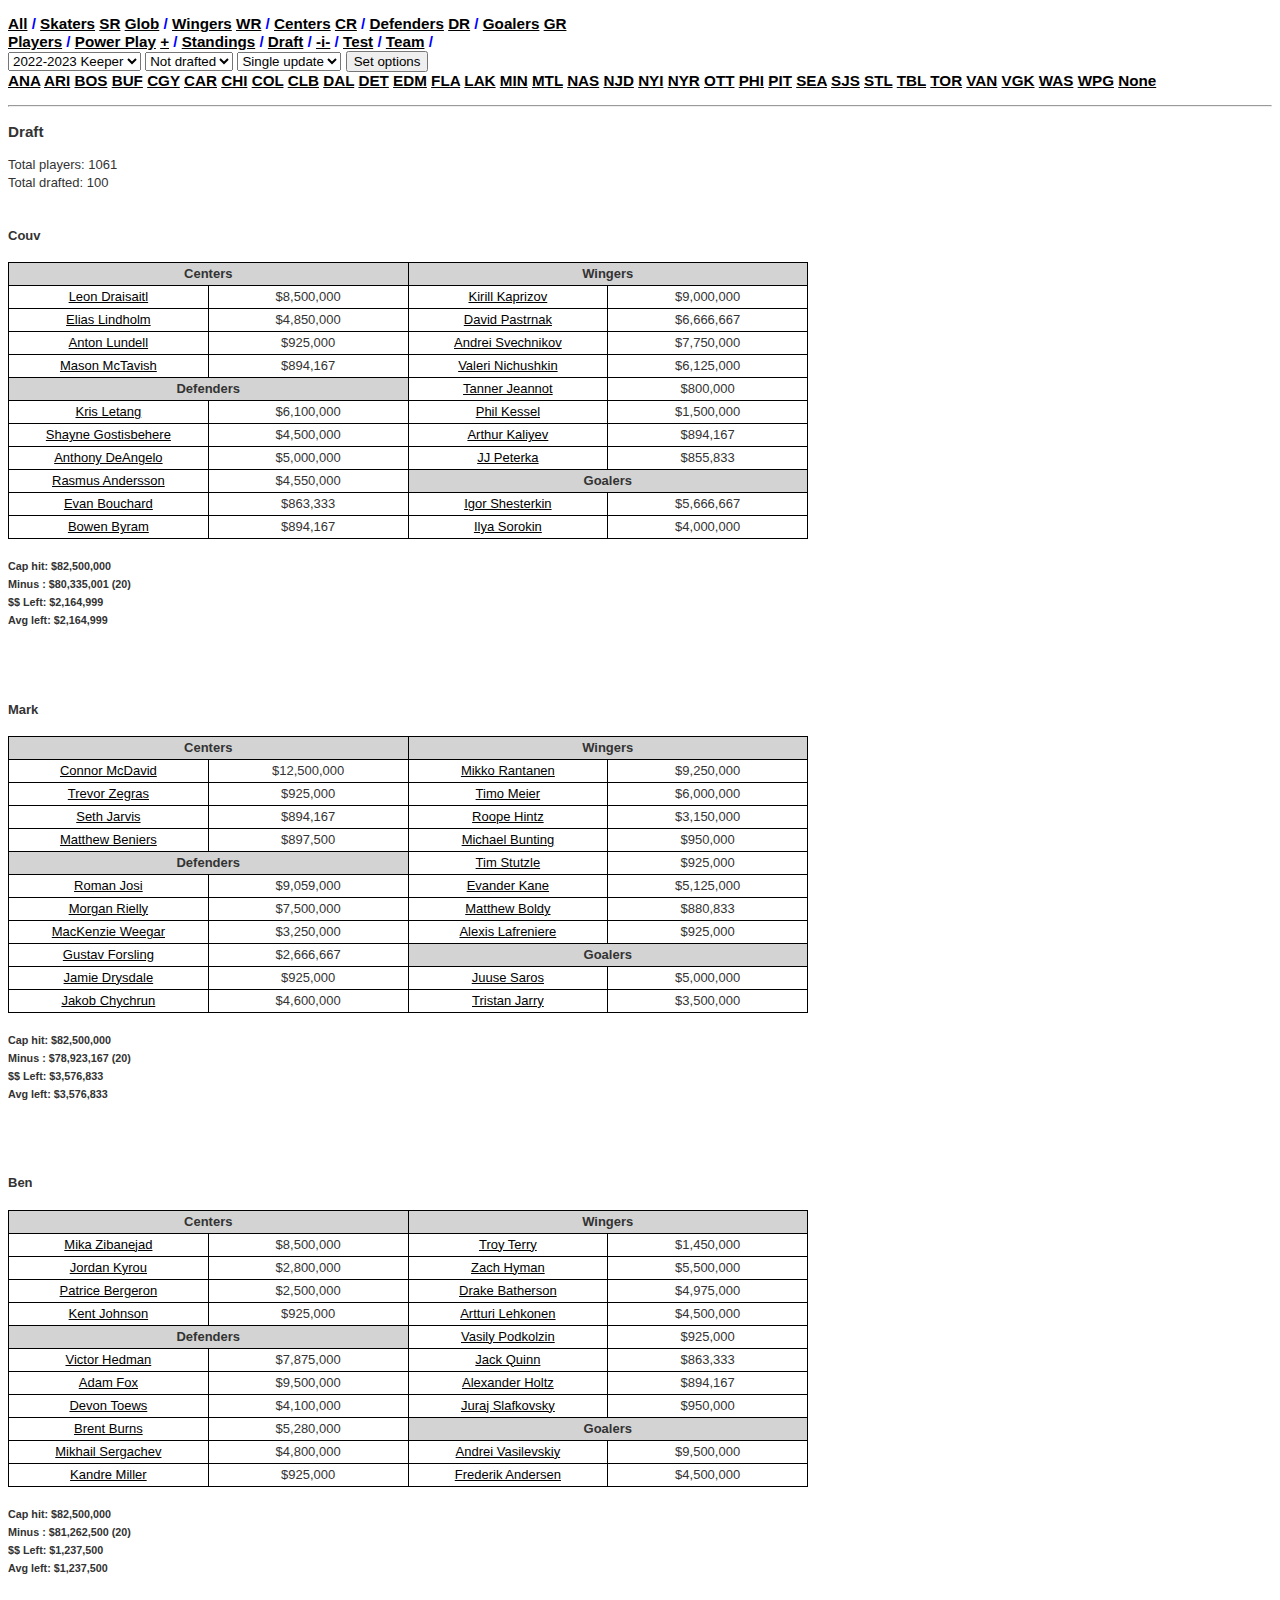
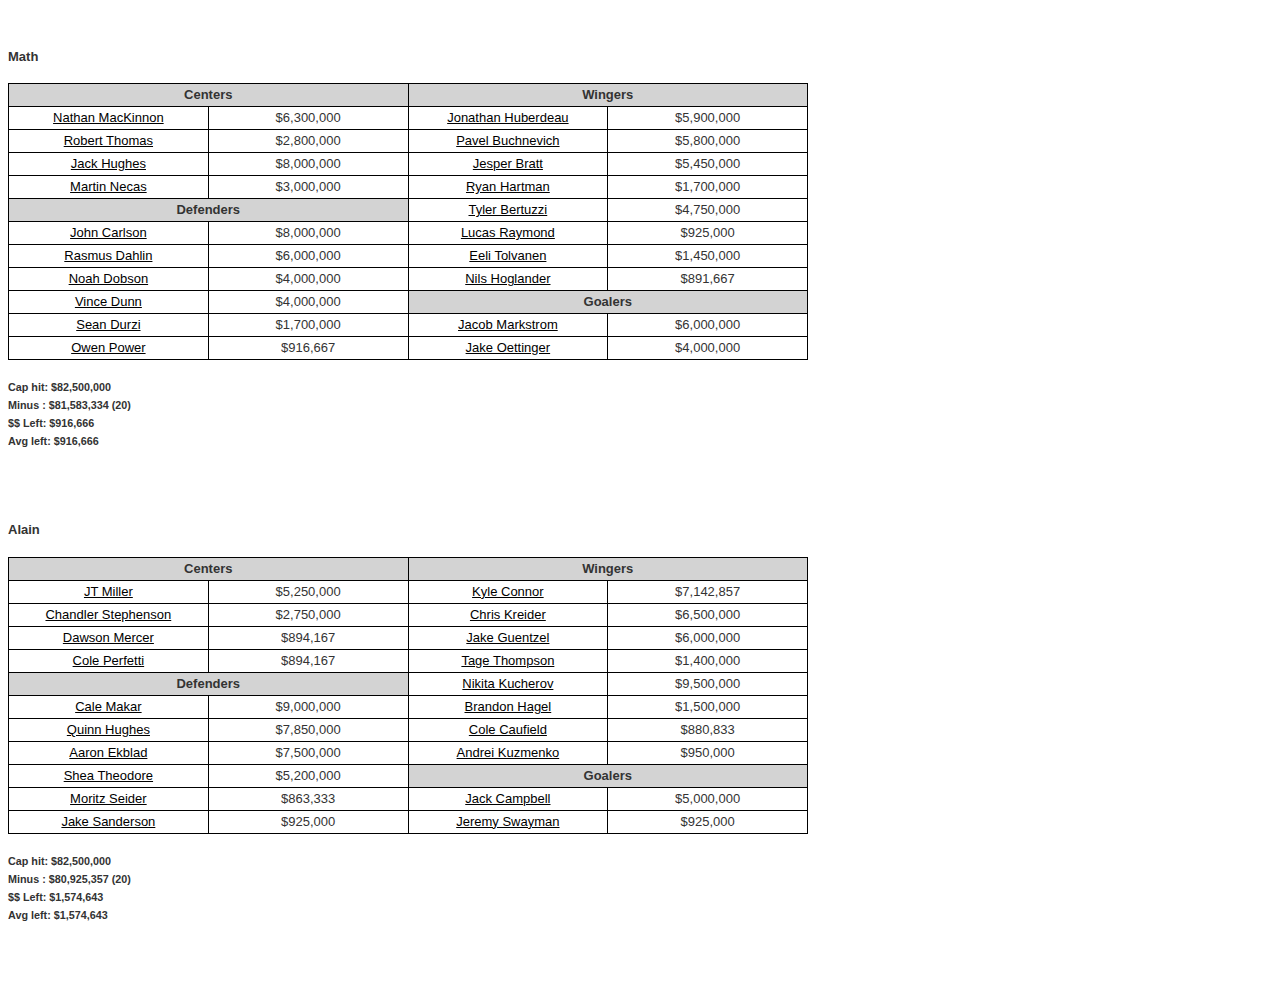
<file: keeper/index.html>
<!DOCTYPE html>
<!-- saved from url=(0027)http://localhost/home/draft -->
<html><head><meta http-equiv="Content-Type" content="text/html; charset=UTF-8">
  
  <link rel="stylesheet" media="all" href="./index_files/application-809b386097f8144c9867210c6af7fcee.css" data-turbolinks-track="true">
<link rel="stylesheet" media="all" href="./index_files/home-88e0b5640e851b5f97eb7d27c62b54d4.css" data-turbolinks-track="true">
<link rel="stylesheet" media="all" href="./index_files/players-572a40b8dedfd04a8dd1d95a6e37aca6.css" data-turbolinks-track="true">
<link rel="stylesheet" media="all" href="./index_files/scaffolds-8ef22d6f28f4b375d9f812fa2180f3cf.css" data-turbolinks-track="true">
  <script src="./index_files/jquery-54f33c3dfc0a5e69480497db01e9c26a.js" data-turbolinks-track="true"></script>
<script src="./index_files/jquery_ujs-d44b3b3dafd4bce6a7eb6478f94735e7.js" data-turbolinks-track="true"></script>
<script src="./index_files/turbolinks-e40008ceeab0f57eae86f1ac29bdda59.js" data-turbolinks-track="true"></script>
<script src="./index_files/home-53a9a4dea53370dfc94d943cbd2df955.js" data-turbolinks-track="true"></script>
<script src="./index_files/players-53a9a4dea53370dfc94d943cbd2df955.js" data-turbolinks-track="true"></script>
<script src="./index_files/application-c244c92df1dbaa2c4e0bbb061046ed08.js" data-turbolinks-track="true"></script>
  

<style type="text/css">:root zeus-ad, :root topadblock, :root span[id^="ezoic-pub-ad-placeholder-"], :root guj-ad, :root div[jsdata*="CarouselPLA-"][data-id^="CarouselPLA-"], :root div[id^="yandex_ad"], :root div[id^="vuukle-ad-"], :root div[id^="rc-widget-"], :root div[id^="lazyad-"], :root div[id^="js-dfp-"], :root div[id^="gtm-ad-"], :root div[id^="gpt_ad_"], :root div[id^="div-gpt-"], :root div[id^="dfp-slot-"], :root div[id^="dfp-ad-"], :root div[id^="bunyad-widget-ads-"], :root div[id^="advads_"], :root div[id^="ads300_250-widget-"], :root div[id^="ads300_100-widget-"], :root div[id^="ads250_250-widget-"], :root div[id^="adrotate_widgets-"], :root div[id^="adngin-"], :root div[id^="adfox_"], :root div[id^="ad_script_"], :root div[id^="ad-server-"], :root div[id^="ad-gpt-"], :root div[id^="ad-div-"], :root div[id*="ScriptRoot"], :root div[id*="MarketGid"], :root div[data-test-id="AdBannerWrapper"], :root div[data-subscript="Advertising"], :root div[data-mpu1], :root div[data-insertion], :root div[data-id-advertdfpconf], :root div[data-google-query-id], :root div[data-content="Advertisement"], :root div[data-alias="300x250 Ad 2"], :root div[data-alias="300x250 Ad 1"], :root div[data-adzone], :root div[data-adunit-path], :root div[data-adname], :root div[data-ad-wrapper], :root div[data-ad-underplayer], :root div[data-ad-targeting], :root div[data-ad-placeholder], :root div[class^="sp-adslot-"], :root div[class^="s-dfp-"], :root div[class^="native-ad-"], :root div[data-dfp-id], :root div[class^="kiwi-ad-wrapper"], :root div[class^="index_displayAd_"], :root div[class^="index_adAfterContent_"], :root div[class^="block-openx-"], :root div[id^="adspot-"], :root div[class^="adsbutt_wrapper_"], :root div[class^="ads-partner-"], :root div[class^="adpubs-"], :root div[class^="adbanner_"], :root div[class^="ad_border_"], :root hl-adsense, :root div[data-contentexchange-widget], :root div[class^="adUnit_"], :root div[class^="StickyHeroAdWrapper-"], :root div[class^="BannerAd_"], :root div[class^="AdCard_"], :root div[class^="ad_position_"], :root div[aria-label="Ads"], :root display-ads, :root div[id^="ad-cid-"], :root aside[id^="advads_ad_widget-"], :root aside[id^="adrotate_widgets-"], :root article.ad, :root ark-top-ad, :root app-advertisement, :root app-ad, :root amp-embed[type="taboola"], :root amp-ad-custom, :root ad-shield-ads, :root ad-desktop-sidebar, :root a[onmousedown^="this.href='https://paid.outbrain.com/network/redir?"][target="_blank"] + .ob_source, :root a[onmousedown^="this.href='https://paid.outbrain.com/network/redir?"][target="_blank"], :root a[onmousedown^="this.href='http://paid.outbrain.com/network/redir?"][target="_blank"] + .ob_source, :root a[href^="https://www.vfreecams.com/in/?track="], :root a[href^="https://www.rabbits.webcam/?id="], :root div[data-test-id="AdDisplayWrapper"], :root a[href^="https://www.purevpn.com/"][href*="&utm_source=aff-"], :root a[href^="https://www.privateinternetaccess.com/"] > img, :root a[href^="https://www.passeura.com/"], :root a[href^="https://www.oneclickroot.com/?tap_a="] > img, :root a[href^="https://www.oboom.com/ref/"], :root a[href^="https://www.nutaku.net/signup/landing/"], :root a[href^="https://www.nudeidols.com/cams/"], :root a[href^="https://www.mypornstarcams.com/landing/click/"], :root a[href^="https://www.mrskin.com/account/"], :root a[href^="https://www.kingsoffetish.com/tour?partner_id="], :root a[href^="https://www.jackery.com?aff="] > img, :root a[href^="https://www.iyalc.com/"], :root a[href^="https://www.infowarsstore.com/"] > img, :root a[href^="https://www.highperformancegate.com/"], :root a[href^="https://www.healthrangerstore.com/"] > img, :root a[href^="https://www.goldenfrog.com/vyprvpn?offer_id="][href*="&aff_id="], :root a[href^="https://www.get-express-vpn.com/offer/"], :root a[href^="https://www.financeads.net/tc.php?"], :root a[href^="https://www.clicktraceclick.com/"], :root a[href^="https://www.camsoda.com/enter.php?id="], :root a[href^="https://www.brazzersnetwork.com/landing/"], :root div[class^="Display_displayAd"], :root a[href^="https://www.sheetmusicplus.com/?aff_id="], :root a[href^="https://www.bang.com/?aff="], :root a[href^="https://www.arthrozene.com/"][href*="?tid="], :root a[href^="https://webroutetrk.com/"], :root iframe[src^="http://ad.yieldmanager.com/"], :root a[href^="https://wantopticalfreelance.com/"], :root a[href^="https://waisheph.com/"], :root a[href^="https://uncensored.game/"], :root a[href^="https://twinrdsyn.com/"], :root a[href^="https://tupitea.co/"], :root a[href^="https://ttf.trmobc.com/"], :root a[href^="https://trusted-click-host.com/"], :root a[href^="https://trk.moviesflix4k.xyz/"], :root a[href^="https://trf.bannerator.com/"], :root a[href^="https://trappist-1d.com/"], :root a[href^="https://tragency-clesburg.icu/"], :root a[href^="https://traffdaq.com/"], :root a[href^="https://tracking.trackcasino.co/"], :root a[href^="https://tracking.comfortclick.eu/"], :root a[href^="https://tracking.avapartner.com/"], :root a[href^="https://track.ultravpn.com/"], :root a[href^="https://track.totalav.com/"], :root a[href^="https://track.themadtrcker.com/"], :root a[href^="https://track.interactivegf.com/"], :root a[href^="https://vlnk.me/"], :root a[href^="https://track.healthtrader.com/"], :root a[href^="https://track.effiliation.com/servlet/effi.click?"] > img, :root a[href^="https://track.clickmoi.xyz/"], :root a[href^="https://track.afcpatrk.com/"], :root a[href^="https://torguard.net/aff.php"] > img, :root a[href^="https://tm-offers.gamingadult.com/"], :root a[href^="https://tracking.gitads.io/"], :root a[href^="https://taghaugh.com/"], :root a[href^="https://t.mobtya.com/"], :root a[href^="https://t.hrtyj.com/"], :root a[href^="https://t.adating.link/"], :root a[href^="https://topoffers.com/"][href*="/?pid="], :root a[href^="https://syndication.dynsrvtbg.com/"], :root a[href^="https://streamate.com/landing/click/"], :root a[href^="https://s.zlink2.com/"], :root a[href^="https://reachtrgt.com/"], :root a[href^="https://queersodadults.com/"], :root a[href^="https://promo-bc.com/"], :root a[href^="https://prf.hn/click/"][href*="/camref:"] > img, :root a[href^="https://serve.awmdelivery.com/"], :root a[href^="https://prf.hn/click/"][href*="/adref:"] > img, :root div[class^="pane-adsense-managed-"], :root a[href^="https://pongidsrunback.com/"], :root iframe[id^="google_ads_frame"], :root a[href^="https://pb-track.com/"], :root a[href^="https://partners.fxoro.com/click.php?"], :root a[href^="https://paid.outbrain.com/network/redir?"], :root div[id^="ad_position_"], :root a[href^="http://hotcandyland.com/partner/"], :root a[href^="https://ovb.im/"], :root a[href^="https://torrentsafeguard.com/?aid="], :root a[href^="https://offers.refchamp.com/"], :root a[href^="https://ndt5.net/"], :root a[href^="https://natour.naughtyamerica.com/track/"], :root a[href^="https://cam4com.go2cloud.org/"], :root a[href^="https://my-movie.club/"], :root div[id^="ezoic-pub-ad-"], :root a[href^="https://mk-cdn.net/"], :root .trc_rbox_div .syndicatedItemUB, :root [href^="https://zone.gotrackier.com/"], :root a[href^="https://meet-to-fuck.com/"], :root a[href^="https://medleyads.com/"], :root [href^="https://www.herbanomic.com/"] > img, :root a[href^="https://maymooth-stopic.com/"], :root div[id^="google_dfp_"], :root a[href^="http://googleads.g.doubleclick.net/pcs/click"], :root a[href^="https://look.utndln.com/"], :root a[href^="https://www.bebi.com"], :root a[href^="https://loboclick.com"], :root a[href^="https://a.bestcontentweb.top/"], :root a[href^="https://lobimax.com/"], :root a[href^="https://lead1.pl/"], :root a[href^="https://refpazkjixes.top/"], :root a[href^="https://landing.brazzersplus.com/"], :root a[href^="https://landing.brazzersnetwork.com/"], :root a[href^="https://ads.leovegas.com/redirect.aspx?"], :root a[href^="https://land.brazzersnetwork.com/landing/"], :root a[href^="https://juicyads.in/"], :root a[href^="https://track.wg-aff.com"], :root a[href^="https://nutrientassumptionclaims.com/"], :root a[href^="https://join.virtuallust3d.com/"], :root a[href^="https://itubego.com/video-downloader/?affid="], :root a[href^="https://iqbroker.com/"][href*="?aff="], :root a[href^="https://incisivetrk.cvtr.io/click?"], :root a[href^="https://iactrivago.ampxdirect.com/"], :root a[href^="https://iac.ampxdirect.com/"], :root a[href^="https://go.zybrdr.com"], :root [href^="http://join.michelle-austin.com/"], :root a[href^="https://go.xxxiijmp.com"], :root a[href*=".zlinkm.com/"], :root a[href^="https://go.xtbaffiliates.com/"], :root a[href^="https://thaudray.com/"], :root [data-role="tile-ads-module"], :root a[href^="https://adsrv4k.com/"], :root a[href^="https://go.xlviirdr.com"], :root .card-captioned.crd > .crd--cnt > .s2nPlayer, :root [data-css-class="dfp-inarticle"], :root a[href^="https://go.tmrjmp.com"], :root a[href^="https://go.strpjmp.com/"], :root a[href^="https://go.skinstrip.net"][href*="?campaignId="], :root a[href^="https://go.markets.com/visit/?bta="], :root a[href^="//lambingsyddir.com/"], :root a[href^="https://billing.purevpn.com/aff.php"] > img, :root a[href^="https://go.hpyrdr.com/"], :root a[href^="https://go.goaserv.com/"], :root a[href^="https://go.ebrokerserve.com/"], :root a[href^="https://ismlks.com/"], :root [href^="https://www.mypillow.com/"] > img, :root a[href^="https://azpresearch.club/"], :root a[href^="https://go.xlirdr.com"], :root a[href^="https://track.afftck.com/"], :root a[href^="https://gohere.pl/"], :root a[href^="https://go.cmrdr.com/"], :root [href^="https://kingered-banctours.com/"], :root a[href^="https://get.surfshark.net/aff_c?"][href*="&aff_id="] > img, :root a[href^="https://affiliate.rusvpn.com/click.php?"], :root a[href^="https://geniusdexchange.com/"], :root a[href^="https://aj1070.online/"], :root a[href^="https://frameworkdeserve.com/"], :root a[href^="https://www.mrskin.com/tour"], :root a[href^="https://financeads.net/tc.php?"], :root bottomadblock, :root a[href^="https://fertilitycommand.com/"], :root a[href^="https://bluedelivery.pro/"], :root a[href^="https://fast-redirecting.com/"], :root a[href^="https://fakelay.com/"], :root a[href^="https://tc.tradetracker.net/"] > img, :root a[href^="https://dianches-inchor.com/"], :root a[href^="https://go.admjmp.com/"], :root amp-fx-flying-carpet, :root a[href^="https://dfsdkkka.com/"], :root .ob_dual_right > .ob_ads_header ~ .odb_div, :root a[href^="https://deliver.tf2www.com/"], :root [href^="https://www.targetingpartner.com/"], :root [href^="https://detachedbates.com/"], :root a[href^="https://deliver.ptgncdn.com/"], :root #kt_player > a[target="_blank"], :root a[href^="https://cpartner.bdswiss.com/"], :root a[href^="https://clixtrac.com/"], :root AD-TRIPLE-BOX, :root a[href^="https://click.hoolig.app/"], :root img[src^="https://images.purevpnaffiliates.com"], :root a[href^="https://porntubemate.com/"], :root a[href^="http://www.gfrevenge.com/landing/"], :root a[href^="https://clickadilla.com/"], :root a[href^="https://click.dtiserv2.com/"], :root a[href^="https://go.xlvirdr.com"], :root a[href^="https://claring-loccelkin.com/"], :root a[href^="https://chaturbate.com/in/?track="], :root a[href^="https://chaturbate.com/in/?tour="], :root a[href^="https://aaucwbe.com/"], :root a[href^="https://cams.imagetwist.com/in/?track="], :root div[class^="AdItem-"], :root a[href^="https://mob1ledev1ces.com/"], :root a[href^="https://explore.findanswersnow.net/"], :root a[href^="https://camfapr.com/landing/click/"], :root a[href^="https://affcpatrk.com/"], :root a[href^="https://bongacams2.com/track?"], :root a[href^="https://www.sheetmusicplus.com/"][href*="?aff_id="], :root a[href^="https://bngpt.com/"], :root #topstuff > #tads, :root a[href^="https://black77854.com/"], :root a[href^="https://burpee.xyz/"], :root a[target="_blank"][onmousedown="this.href^='http://paid.outbrain.com/network/redir?"], :root a[href^="https://banners.livepartners.com/"], :root a[href^="https://m.do.co/c/"] > img, :root div[id^="sticky_ad_"], :root div[class^="Ad__adContainer"], :root a[href^="https://avtub.click/assets/link.php"], :root a[href^="https://go.gldrdr.com/"], :root a[href^="https://as.sexad.net/"], :root a[href^="https://bestcond1tions.com/"], :root a[href^="https://as.conjectwatson.com/"], :root [href="https://masstortfinancing.com"] img, :root a[href^="https://bongacams10.com/track?"], :root [data-ez-name], :root a[href^="https://awecrptjmp.com/"], :root a[href^="https://someperceptionparade.com/"], :root a[href^="https://galaxyroms.net/?scr="], :root a[href^="https://albionsoftwares.com/"], :root display-ad-component, :root a[href^="https://ak.hetaruwg.com/"], :root a[href^="https://go.etoro.com/"] > img, :root a[href^="https://go.alxbgo.com/"], :root a[href^="https://aff-ads.stickywilds.com/"], :root a[href^="https://t.hrtye.com/"], :root a[href^="https://ads.cdn.live/"], :root a[href^="https://join.sexworld3d.com/track/"], :root a[href^="https://intenseaffiliates.com/redirect/"], :root a[href^="https://aweptjmp.com/"], :root a[href^="https://ads.ad4game.com/"], :root a[href^="https://adnetwrk.com/"], :root a[href^="https://adjoincomprise.com/"], :root a[href^="https://t.grtyi.com/"], :root a[href^="https://myusenet.xyz/"], :root [href^="http://misslinkvocation.com/"], :root a[href^="https://adclick.g.doubleclick.net/"], :root a[href^="https://www.bet365.com/"][href*="affiliate="], :root [href^="https://r.kraken.com/"], :root a[href^="https://mmwebhandler.aff-online.com/"], :root a[href^="http://secure.vivid.com/track/"], :root a[href^="https://go.nordvpn.net/aff"] > img, :root a[href^="https://misspkl.com/"], :root [href^="http://clicks.totemcash.com/"], :root a[href^="https://ad.zanox.com/ppc/"] > img, :root a[href^="https://msecure117.com/"], :root a[href^="https://ad.kubiccomps.icu/"], :root a[href^="https://adswick.com/"], :root a[href^="https://static.fleshlight.com/images/banners/"], :root a[href^="https://ad.doubleclick.net/"], :root a[href^="https://ad.atdmt.com/"], :root a[href^="https://meet-sex-here.com/"], :root [data-m-ad-id], :root a[href^="https://a-ads.com/"], :root a[href^="http://www.mrskin.com/tour"], :root a[href^="https://k2s.cc/pr/"], :root a[data-url^="http://paid.outbrain.com/network/redir?"], :root a[href^="http://www.coiwqe.site/"], :root iframe[src^="http://www.adpeepshosted.com/"], :root a[href^="https://prf.hn/click/"][href*="/creativeref:"] > img, :root a[href^="http://www.adultempire.com/unlimited/promo?"][href*="&partner_id="], :root a[href^="https://ads-for-free.com/click.php?"], :root a[href^="http://www.FriendlyDuck.com/"], :root a[href^="http://traffic.tc-clicks.com/"], :root a[href^="http://tc.tradetracker.net/"] > img, :root .trc_rbox .syndicatedItem, :root a[href^="https://1free33style.com/"], :root a[href^="http://rs-stripe.wsj.com/stripe/redirect"], :root a[href^="http://tour.mrskin.com/"], :root a[href^="http://pubads.g.doubleclick.net/"], :root [onclick*="content.ad/"], :root a[href^="http://pityhostngco2.xyz/"], :root a[href^="http://partners.etoro.com/"], :root .commercial-unit-mobile-top .jackpot-main-content-container > .UpgKEd + .nZZLFc > div > .vci, :root a[href^="http://paid.outbrain.com/network/redir?"], :root a[data-redirect^="https://paid.outbrain.com/network/redir?"], :root [href^="https://www.reimageplus.com/"], :root a[href^="https://engine.phn.doublepimp.com/"], :root a[href^="http://intent.bingads.com/"], :root a[href^="https://cagothie.net/"], :root a[href^="https://watchmygirlfriend.tv/"], :root a[href^="http://go.xtbaffiliates.com/"], :root a[href^="http://www.advcashpro.com/aff/"], :root a[href^="http://deloplen.com/"], :root a[href^="http://d2.zedo.com/"], :root .rc-cta[data-target], :root [href^="http://go.cm-trk2.com/"], :root a[href^="http://click.payserve.com/"], :root a[href^="https://bs.serving-sys.com"], :root [class^="chp_ads_block"], :root a[href^="http://betahit.click/"], :root a[href^="https://clicks.pipaffiliates.com/"], :root [href^="https://noqreport.com/"] > img, :root a[href^="//wagerprocuratorantiterrorist.com/"], :root a[href^="http://adserver.adreactor.com/"], :root [href^="https://cipledecline.buzz/"], :root a[href^="https://earandmarketing.com/"], :root a[href^="http://adf.ly/?id="], :root [href^="http://homemoviestube.com/"], :root a[href^="http://ad.doubleclick.net/"], :root .commercial-unit-mobile-top .jackpot-main-content-container > .UpgKEd + .nZZLFc > .vci, :root a[href^="//syndication.dynsrvtbg.com/"], :root a[href^="//pubads.g.doubleclick.net/"], :root div.fadeInDown[id$="____equal"][class$="____equal"], :root a[href^="https://mediaserver.gvcaffiliates.com/renderBanner.do?"], :root a[href^="https://join.dreamsexworld.com/"], :root a[href^="https://odnxe.lncredlbiedate.com/"], :root a[href^="https://click.linksynergy.com/fs-bin/"], :root a[href^="https://www.adskeeper.com"], :root [href^="https://totlnkcl.com/"], :root a[href^="//agacelebir.com/"], :root a[href^="https://dooloust.net/"], :root [href^="https://www.mypatriotsupply.com/"] > img, :root a[onmousedown^="this.href='http://paid.outbrain.com/network/redir?"][target="_blank"], :root [href^="https://secure.bmtmicro.com/servlets/"], :root a[href="//rufflycouncil.com/"], :root a[href*="https://www.sweetdeals.com/"] img, :root div[data-native_ad], :root a[href*=".zlink9.com/"], :root [data-d-ad-id], :root iframe[src^="https://tpc.googlesyndication.com/"], :root a[href*=".engine.adglare.net/"], :root a[href^="https://a.bestcontentoperation.top/"], :root AFS-AD, :root a[href^="//go.xlviiirdr.com"], :root [data-dynamic-ads], :root div[class^="adunit_"], :root a[data-widget-outbrain-redirect^="http://paid.outbrain.com/network/redir?"], :root [data-ad-width], :root [href^="https://join.playboyplus.com/track/"], :root a[data-url^="http://paid.outbrain.com/network/redir?"] + .author, :root a[href^="https://axdsz.pro/"], :root a[href^="http://bodelen.com/"], :root a[data-oburl^="https://paid.outbrain.com/network/redir?"], :root a[href^="https://ptapjmp.com/"], :root DFP-AD, :root a[href^="http://allaptair.club/"], :root a[href^="//go.eabids.com/"], :root a[data-oburl^="http://paid.outbrain.com/network/redir?"], :root [href^="https://cpa.10kfreesilver.com/"], :root a[href^="https://a.bestcontentfood.top/"], :root a[href^="https://reinstandpointdumbest.com/"], :root a[href*="http://MyPillow.com"] > img, :root a[data-obtrack^="http://paid.outbrain.com/network/redir?"], :root div[class^="BlockAdvert-"], :root a[href^="http://wct.link/"], :root [href^="https://goldforyourfuture.com/clk.trk"] img, :root [href^="https://infinitytrk.com/"], :root [onclick^="location.href='http://www.reimageplus.com"], :root a[href^="https://pl.premium4kflix.website/"], :root [id^="chp_ads_block"], :root a[href^="https://go.julrdr.com/"], :root a[href^="//chrif8kdstie.com/"], :root [id^="section-ad-banner"], :root .commercial-unit-mobile-top > div[data-pla="1"], :root a[href^="https://www.sweetdeals.com"], :root a[href^="https://track.bruceads.com/"], :root a[href^="https://t.aslnk.link/"], :root [href^="https://zstacklife.com/"] img, :root [href^="https://www.restoro.com/"], :root [data-ad-manager-id], :root a[href^="https://fleshlight.sjv.io/"], :root div[id^="zergnet-widget"], :root [href^="https://www.mystore.com/"] > img, :root [href^="https://freecourseweb.com/"] > .sitefriend, :root [href^="https://www.hostg.xyz/aff_c"] > img, :root div[id^="ad-position-"], :root a[href^="http://affiliate.glbtracker.com/"], :root a[href^="https://leg.xyz/?track="], :root a[href^="http://bc.vc/?r="], :root [href^="https://www.brighteonstore.com/products/"] img, :root a[href^="https://syndication.exoclick.com/"], :root [href^="https://track.fiverr.com/visit/"] > img, :root a[href^="https://go.trackitalltheway.com/"], :root a[href^="https://go.cmtaffiliates.com/"], :root [data-name="adaptiveConstructorAd"], :root [href^="https://optimizedelite.com/"] > img, :root a[href^="https://www.awin1.com/cread.php?awinaffid="], :root a[href^="//thaudray.com/"], :root a[href*=".trust.zone"], :root a[href^="http://trk.mdrtrck.com/"], :root [href^="https://shrugartisticelder.com"], :root div[id^="crt-"][style], :root a[href^="http://adultgames.xxx/"], :root a[href^="https://pcm.bannerator.com/"], :root a[href^="https://traffic.bannerator.com/"], :root [href^="https://shiftnetwork.infusionsoft.com/go/"] > img, :root iframe[src^="https://pagead2.googlesyndication.com/"], :root a[href^="http://www.onwebcam.com/random?t_link="], :root a[href^="https://vo2.qrlsx.com/"], :root [href^="https://www.avantlink.com/click.php"] img, :root a[href^="https://losingoldfry.com/"], :root div[id^="ad-inserter-"], :root .scroll-fixable.rail-right > .deals-rail, :root a[href^="https://see.kmisln.com/"], :root [href^="https://routewebtk.com/"], :root div[class^="ResponsiveAd-"], :root a[href^="https://oackoubs.com/"], :root a[href^="https://awptjmp.com/"], :root a[href^="https://go.goasrv.com/"], :root .commercial-unit-mobile-top > .v7hl4d, :root a[href^="https://mediaserver.entainpartners.com/renderBanner.do?"], :root [href^="https://stvkr.com/"], :root a[href^="https://tour.mrskin.com/"], :root a[href^="https://fastestvpn.com/lifetime-special-deal?a_aid="], :root ADS-RIGHT, :root [href^="https://mystore.com/"] > img, :root a[href^="https://moneynow.one/"], :root [href^="https://mypatriotsupply.com/"] > img, :root [href^="https://mylead.global/stl/"] > img, :root .vid-present > .van_vid_carousel__padding, :root a[href^="https://syndication.optimizesrv.com/"], :root [id^="google_ads_iframe"], :root [href^="https://istlnkcl.com/"], :root [href^="https://ilovemyfreedoms.com/landing-"], :root div[data-mediatype="advertising"], :root a[href^="https://playuhd.host/"], :root a[href^="https://5hjdbfjfd5.monster/"], :root .section-subheader > .section-hotel-prices-header, :root [href^="http://join.ts-dominopresley.com/"], :root [href^="https://go.affiliatexe.com/"], :root a[href^="https://meet-sexhere.com/"], :root [href^="https://go.4rabettraff.com/"], :root [href^="https://glersakr.com/"], :root a[href^="https://click.a-ads.com/"], :root a[href^="https://wittered-mainging.com/"], :root [href^="https://engine.gettopple.com/"], :root [href^="https://awbbjmp.com/"], :root a[href^="https://gghf.mobi/"], :root [href^="https://affect3dnetwork.com/track/"], :root a[href^="https://go.currency.com/"], :root [href^="http://www.mypillow.com/"] > img, :root a[href^="//coarsewary.com/"], :root a[href^="https://a.montangop.top/"], :root [href^="https://v.investologic.co.uk/"], :root a[href^="https://chaturbate.jjgirls.com/?track="], :root [class^="s2nPlayer"], :root a[href*=".flndmyiove.net/"], :root [href^="http://join.trannies-fuck.com/"], :root [href^="http://www.fleshlightgirls.com/"], :root a[href^="https://dialling-abutory.com/"], :root div[id^="div-ads-"], :root [href^="https://rapidgator.net/article/premium/ref/"], :root a[href^="https://www.sugarinstant.com/?partner_id="], :root a[href^="https://adultfriendfinder.com/go/page/landing"], :root div[id^="advads-"], :root div[data-role="sidebarAd"], :root [href^="https://join3.bannedsextapes.com"], :root div[data-spotim-slot], :root [href^="https://antiagingbed.com/discount/"] > img, :root a[href^="https://go.247traffic.com/"], :root [href^="https://join.girlsoutwest.com/"], :root [href^="http://trafficare.net/"], :root a[href^="https://adserver.adreactor.com/"], :root [href^="http://join.shemalesfromhell.com/"], :root [id^="ad_slider"], :root [href^="https://clk.right-wing-health.com/"], :root a[href^="http://www.adultdvdempire.com/?partner_id="][href*="&utm_"], :root [href^="http://join.shemale.xxx/"], :root a[href^="https://ads.betfair.com/redirect.aspx?"], :root a[href^="http://cam4com.go2cloud.org/aff_c?"], :root a[href^="https://www.chngtrack.com/"], :root a[href^="https://cpmspace.com/"], :root a[href^="https://ads.planetwin365affiliate.com/redirect.aspx?"], :root [href^="http://join.rodneymoore.com/"], :root a[href^="https://uncensored3d.com/"], :root a[href^="https://creacdn.top-convert.com/"], :root div[id^="ad_bigbox_"], :root [href^="https://go.xlrdr.com"], :root [id^="div-gpt-ad"], :root .ob_container .item-container-obpd, :root [href^="http://www.pingperfect.com/aff.php"], :root a[href^="https://scurewall.co/"], :root [name^="google_ads_iframe"], :root a[href^="https://landing1.brazzersnetwork.com"], :root #slashboxes > .deals-rail, :root [href^="http://globsads.com/"], :root [href^="http://mypillow.com/"] > img, :root [href^="//ngeoziadiyc4hi2e.com/"], :root a[href^="https://go.xxxjmp.com"], :root a[href^="https://transfer.xe.com/signup/track/redirect?"], :root #leader-companion > a[href], :root [data-desktop-ad-id], :root [href^="https://wct.link/"], :root [href^="https://traffserve.com/"], :root div[class^="largeRectangleAd_"], :root a[href^="https://1startfiledownload1.com/"], :root a[href^="https://a.adtng.com/"], :root a[href^="http://static.fleshlight.com/images/banners/"], :root [href="https://ourgoldguy.com/contact/"] img, :root [href="https://www.masstortfinancing.com/"] > img, :root a[href^="https://lnkxt.bannerator.com/"], :root [href="https://jdrucker.com/gold"] > img, :root [href^="https://goldcometals.com/clk.trk"], :root [data-mobile-ad-id], :root a[href^="http://affiliates.thrixxx.com/"], :root a[href^="https://www.adultempire.com/"][href*="?partner_id="], :root [data-template-type="nativead"], :root a[data-redirect^="this.href='http://paid.outbrain.com/network/redir?"], :root a[href^="https://go.xlivrdr.com"], :root [data-freestar-ad], :root [data-ad-cls], :root [id^="ad-wrap-"], :root div[id^="taboola-stream-"], :root [href^="https://go.astutelinks.com/"], :root [href^="http://join.hardcoreshemalevideo.com/"], :root a[href^="http://ads2.williamhill.com/redirect.aspx?"], :root a[href^="https://porngames.adult/?SID="], :root a[href^="http://go.247traffic.com/"], :root [href^="http://residenceseeingstanding.com/"], :root div[data-adunit], :root app-large-ad, :root [href^="https://turtlebids.irauctions.com/"] img, :root div[class^="index_adBeforeContent_"], :root a[href^="http://www.onclickmega.com/jump/next.php?"], :root .trc_rbox_border_elm .syndicatedItem, :root [class^="amp-ad-"], :root div[id^="_vdo_ads_player_ai_"], :root a[href^="http://enter.anabolic.com/track/"], :root .trc_related_container div[data-item-syndicated="true"], :root a[href^="https://delivery.porn.com/"], :root div[data-native-ad], :root AD-SLOT, :root [href^="https://click2cvs.com/"], :root div[id^="banner-ad-"], :root a[href^="https://a2.adform.net/"], :root a[data-redirect^="http://paid.outbrain.com/network/redir?"], :root [data-revive-zoneid], :root a[href^="https://googleads.g.doubleclick.net/pcs/click"], :root AMP-AD, :root a[href^="https://ausoafab.net/"], :root a[href^="//benoopto.com/"], :root [href^="https://mypillow.com/"] > img, :root [href^="https://ad.admitad.com/"], :root div[class^="AdhesionAd_"], :root .trc_rbox_div .syndicatedItem, :root a-ad, :root a[href^="http://go.fpmarkets.com/"], :root [data-ad-module], :root [href^="https://trackfin.asia/"], :root .plistaList > .plista_widget_underArticle_item[data-type="pet"], :root LEADERBOARD-AD, :root .grid > .container > #aside-promotion, :root a[href^="https://spygasm.com/track?"], :root a[href^="https://agacelebir.com/"], :root a[href*="//lkstrck2.com/"], :root .plistaList > .itemLinkPET, :root [href^="http://join.shemalepornstar.com/"], :root [href^="https://affiliate.fastcomet.com/"] > img, :root #atvcap + #tvcap > .mnr-c > .commercial-unit-mobile-top, :root [data-advadstrackid], :root a[href^="https://www.googleadservices.com/pagead/aclk?"], :root a[href^="https://awentw.com/"], :root [class^="div-gpt-ad"], :root a[href^="//voyeurhit.com/cs/"], :root a[href^="https://speedsupermarketdonut.com/"], :root #taw > .med + div > #tvcap > .mnr-c:not(.qs-ic) > .commercial-unit-mobile-top, :root [data-adblockkey], :root a[href^="https://join.virtualtaboo.com/track/"], :root a[href^="http://https://www.get-express-vpn.com/offer/"], :root [id^="ad_sky"], :root a[href^="https://americafirstpolls.com/"] { display: none !important; }</style><title>draft</title><meta name="csrf-param" content="authenticity_token"><meta name="csrf-token" content="UD9sD1r/rtM5UWVQZpHM281hI9xyeZpN92rUMNLd6gTsNZQkY62msUFs07y+iilDhV1hGqmUequYCnyDO5gVsA=="></head>

<body class="home">

<div id="banner">
	<h3 style="color:blue">
		<a href="http://localhost/home/all">All</a>
		/ <a href="http://localhost/home/skaters">Skaters</a>
		<a href="http://localhost/home/skaters_rank">SR</a>
		<a href="http://localhost/home/skaters_global">Glob</a>
		/ <a href="http://localhost/home/wingers">Wingers</a>
		<a href="http://localhost/home/wingers_rank">WR</a>
		/ <a href="http://localhost/home/centers">Centers</a>
		<a href="http://localhost/home/centers_rank">CR</a>
		/ <a href="http://localhost/home/defenders">Defenders</a>
		<a href="http://localhost/home/defenders_rank">DR</a>
		/ <a href="http://localhost/home/goalers">Goalers</a>
		<a href="http://localhost/home/goalers_rank">GR</a>
		<br>
		<a href="http://localhost/players">Players</a>
        / <a href="http://localhost/home/pp">Power Play</a>
        <a href="http://localhost/home/pplast">+</a>
		/ <a href="http://localhost/home/standings">Standings</a>
		/ <a href="http://localhost/home/draft">Draft</a>
		/ <a href="http://localhost/home/i">-i-</a>
		/ <a href="http://localhost/home/test">Test</a>
		/ <a href="http://localhost/home/team">Team</a>
        / <form action="http://localhost/home/set_year" accept-charset="UTF-8" method="get"><input name="utf8" type="hidden" value="✓">
            <select name="year" id="year"><option value="2015-2016">2015-2016</option>
<option value="2016-2017">2016-2017</option>
<option value="2017-2018">2017-2018</option>
<option value="2018-2019">2018-2019</option>
<option value="2019-2020">2019-2020</option>
<option value="2020-2021">2020-2021</option>
<option value="2021-2022">2021-2022</option>
<option value="2021-2022-keeper">2021-2022 Keeper</option>
<option value="2022-2023">2022-2023</option>
<option selected="selected" value="2022-2023-keeper">2022-2023 Keeper</option></select>
            <select name="showWhatPlayers" id="showWhatPlayers"><option value="All players">All players</option>
<option selected="selected" value="Not drafted">Not drafted</option></select>
            <select name="modeDraftPrep" id="modeDraftPrep"><option selected="selected" value="draft">Single update</option>
<option value="prep">Multi update</option></select>
            <input type="submit" name="commit" value="Set options">
</form>			<a href="http://localhost/home/team_roster?team_name=ANA">ANA</a>
			<a href="http://localhost/home/team_roster?team_name=ARI">ARI</a>
			<a href="http://localhost/home/team_roster?team_name=BOS">BOS</a>
			<a href="http://localhost/home/team_roster?team_name=BUF">BUF</a>
			<a href="http://localhost/home/team_roster?team_name=CGY">CGY</a>
			<a href="http://localhost/home/team_roster?team_name=CAR">CAR</a>
			<a href="http://localhost/home/team_roster?team_name=CHI">CHI</a>
			<a href="http://localhost/home/team_roster?team_name=COL">COL</a>
			<a href="http://localhost/home/team_roster?team_name=CLB">CLB</a>
			<a href="http://localhost/home/team_roster?team_name=DAL">DAL</a>
			<a href="http://localhost/home/team_roster?team_name=DET">DET</a>
			<a href="http://localhost/home/team_roster?team_name=EDM">EDM</a>
			<a href="http://localhost/home/team_roster?team_name=FLA">FLA</a>
			<a href="http://localhost/home/team_roster?team_name=LAK">LAK</a>
			<a href="http://localhost/home/team_roster?team_name=MIN">MIN</a>
			<a href="http://localhost/home/team_roster?team_name=MTL">MTL</a>
			<a href="http://localhost/home/team_roster?team_name=NAS">NAS</a>
			<a href="http://localhost/home/team_roster?team_name=NJD">NJD</a>
			<a href="http://localhost/home/team_roster?team_name=NYI">NYI</a>
			<a href="http://localhost/home/team_roster?team_name=NYR">NYR</a>
			<a href="http://localhost/home/team_roster?team_name=OTT">OTT</a>
			<a href="http://localhost/home/team_roster?team_name=PHI">PHI</a>
			<a href="http://localhost/home/team_roster?team_name=PIT">PIT</a>
			<a href="http://localhost/home/team_roster?team_name=SEA">SEA</a>
			<a href="http://localhost/home/team_roster?team_name=SJS">SJS</a>
			<a href="http://localhost/home/team_roster?team_name=STL">STL</a>
			<a href="http://localhost/home/team_roster?team_name=TBL">TBL</a>
			<a href="http://localhost/home/team_roster?team_name=TOR">TOR</a>
			<a href="http://localhost/home/team_roster?team_name=VAN">VAN</a>
			<a href="http://localhost/home/team_roster?team_name=VGK">VGK</a>
			<a href="http://localhost/home/team_roster?team_name=WAS">WAS</a>
			<a href="http://localhost/home/team_roster?team_name=WPG">WPG</a>
			<a href="http://localhost/home/team_roster?team_name=None">None</a>
	</h3>
	<hr>
</div>

<div id="main">
	<h3>Draft</h3>
Total players: 1061<br>
Total drafted: 100<br>
<br>

	<h4>Couv</h4>
	<div id="draft">
		<table>
			<tbody><tr>
				<th colspan="2">Centers</th><th colspan="2">Wingers</th>
			</tr>
			<tr>
					<td><a href="http://localhost/players/14067/edit">Leon Draisaitl</a></td>
					<td>$8,500,000</td>
					<td><a href="http://localhost/players/14072/edit">Kirill Kaprizov</a></td>
					<td>$9,000,000</td>
			</tr>
			<tr>
					<td><a href="http://localhost/players/14098/edit">Elias Lindholm</a></td>
					<td>$4,850,000</td>
					<td><a href="http://localhost/players/14112/edit">David Pastrnak</a></td>
					<td>$6,666,667</td>
			</tr>
			<tr>
					<td><a href="http://localhost/players/14300/edit">Anton Lundell</a></td>
					<td>$925,000</td>
					<td><a href="http://localhost/players/14150/edit">Andrei Svechnikov</a></td>
					<td>$7,750,000</td>
			</tr>
			<tr>
					<td><a href="http://localhost/players/14860/edit">Mason McTavish</a></td>
					<td>$894,167</td>
					<td><a href="http://localhost/players/14229/edit">Valeri Nichushkin</a></td>
					<td>$6,125,000</td>
			</tr>
			<tr>
				<th colspan="2">Defenders</th>
					<td><a href="http://localhost/players/14290/edit">Tanner Jeannot</a></td>
					<td>$800,000</td>
			</tr>
			<tr>
					<td><a href="http://localhost/players/14075/edit">Kris Letang</a></td>
					<td>$6,100,000</td>
					<td><a href="http://localhost/players/14319/edit">Phil Kessel</a></td>
					<td>$1,500,000</td>
			</tr>
			<tr>
					<td><a href="http://localhost/players/14115/edit">Shayne Gostisbehere</a></td>
					<td>$4,500,000</td>
					<td><a href="http://localhost/players/14450/edit">Arthur Kaliyev</a></td>
					<td>$894,167</td>
			</tr>
			<tr>
					<td><a href="http://localhost/players/14123/edit">Anthony DeAngelo</a></td>
					<td>$5,000,000</td>
					<td><a href="http://localhost/players/15112/edit">JJ Peterka</a></td>
					<td>$855,833</td>
			</tr>
			<tr>
					<td><a href="http://localhost/players/14138/edit">Rasmus Andersson</a></td>
					<td>$4,550,000</td>
				<th colspan="2">Goalers</th>
			</tr>
			<tr>
					<td><a href="http://localhost/players/14152/edit">Evan Bouchard</a></td>
					<td>$863,333</td>
					<td><a href="http://localhost/players/14079/edit">Igor Shesterkin</a></td>
					<td>$5,666,667</td>
			</tr>
			<tr>
					<td><a href="http://localhost/players/14465/edit">Bowen Byram</a></td>
					<td>$894,167</td>
					<td><a href="http://localhost/players/14101/edit">Ilya Sorokin</a></td>
					<td>$4,000,000</td>
			</tr>
		</tbody></table>
	</div>
	<h5>
		Cap hit:   $82,500,000<br>
		Minus : $80,335,001 (20)<br>
		$$ Left:  $2,164,999<br>
		Avg left:   $2,164,999
	</h5>
	<br>
	<br>
	<h4>Mark</h4>
	<div id="draft">
		<table>
			<tbody><tr>
				<th colspan="2">Centers</th><th colspan="2">Wingers</th>
			</tr>
			<tr>
					<td><a href="http://localhost/players/14065/edit">Connor McDavid</a></td>
					<td>$12,500,000</td>
					<td><a href="http://localhost/players/14091/edit">Mikko Rantanen</a></td>
					<td>$9,250,000</td>
			</tr>
			<tr>
					<td><a href="http://localhost/players/14199/edit">Trevor Zegras</a></td>
					<td>$925,000</td>
					<td><a href="http://localhost/players/14124/edit">Timo Meier</a></td>
					<td>$6,000,000</td>
			</tr>
			<tr>
					<td><a href="http://localhost/players/14335/edit">Seth Jarvis</a></td>
					<td>$894,167</td>
					<td><a href="http://localhost/players/14128/edit">Roope Hintz</a></td>
					<td>$3,150,000</td>
			</tr>
			<tr>
					<td><a href="http://localhost/players/14746/edit">Matthew Beniers</a></td>
					<td>$897,500</td>
					<td><a href="http://localhost/players/14190/edit">Michael Bunting</a></td>
					<td>$950,000</td>
			</tr>
			<tr>
				<th colspan="2">Defenders</th>
					<td><a href="http://localhost/players/14218/edit">Tim Stutzle</a></td>
					<td>$925,000</td>
			</tr>
			<tr>
					<td><a href="http://localhost/players/14062/edit">Roman Josi</a></td>
					<td>$9,059,000</td>
					<td><a href="http://localhost/players/14309/edit">Evander Kane</a></td>
					<td>$5,125,000</td>
			</tr>
			<tr>
					<td><a href="http://localhost/players/14076/edit">Morgan Rielly</a></td>
					<td>$7,500,000</td>
					<td><a href="http://localhost/players/14345/edit">Matthew Boldy</a></td>
					<td>$880,833</td>
			</tr>
			<tr>
					<td><a href="http://localhost/players/14159/edit">MacKenzie Weegar</a></td>
					<td>$3,250,000</td>
					<td><a href="http://localhost/players/14385/edit">Alexis Lafreniere</a></td>
					<td>$925,000</td>
			</tr>
			<tr>
					<td><a href="http://localhost/players/14201/edit">Gustav Forsling</a></td>
					<td>$2,666,667</td>
				<th colspan="2">Goalers</th>
			</tr>
			<tr>
					<td><a href="http://localhost/players/14277/edit">Jamie Drysdale</a></td>
					<td>$925,000</td>
					<td><a href="http://localhost/players/14083/edit">Juuse Saros</a></td>
					<td>$5,000,000</td>
			</tr>
			<tr>
					<td><a href="http://localhost/players/14392/edit">Jakob Chychrun</a></td>
					<td>$4,600,000</td>
					<td><a href="http://localhost/players/14093/edit">Tristan Jarry</a></td>
					<td>$3,500,000</td>
			</tr>
		</tbody></table>
	</div>
	<h5>
		Cap hit:   $82,500,000<br>
		Minus : $78,923,167 (20)<br>
		$$ Left:  $3,576,833<br>
		Avg left:   $3,576,833
	</h5>
	<br>
	<br>
	<h4>Ben</h4>
	<div id="draft">
		<table>
			<tbody><tr>
				<th colspan="2">Centers</th><th colspan="2">Wingers</th>
			</tr>
			<tr>
					<td><a href="http://localhost/players/14126/edit">Mika Zibanejad</a></td>
					<td>$8,500,000</td>
					<td><a href="http://localhost/players/14137/edit">Troy Terry</a></td>
					<td>$1,450,000</td>
			</tr>
			<tr>
					<td><a href="http://localhost/players/14142/edit">Jordan Kyrou</a></td>
					<td>$2,800,000</td>
					<td><a href="http://localhost/players/14216/edit">Zach Hyman</a></td>
					<td>$5,500,000</td>
			</tr>
			<tr>
					<td><a href="http://localhost/players/14168/edit">Patrice Bergeron</a></td>
					<td>$2,500,000</td>
					<td><a href="http://localhost/players/14308/edit">Drake Batherson</a></td>
					<td>$4,975,000</td>
			</tr>
			<tr>
					<td><a href="http://localhost/players/14905/edit">Kent Johnson</a></td>
					<td>$925,000</td>
					<td><a href="http://localhost/players/14336/edit">Artturi Lehkonen</a></td>
					<td>$4,500,000</td>
			</tr>
			<tr>
				<th colspan="2">Defenders</th>
					<td><a href="http://localhost/players/14458/edit">Vasily Podkolzin</a></td>
					<td>$925,000</td>
			</tr>
			<tr>
					<td><a href="http://localhost/players/14064/edit">Victor Hedman</a></td>
					<td>$7,875,000</td>
					<td><a href="http://localhost/players/14903/edit">Jack Quinn</a></td>
					<td>$863,333</td>
			</tr>
			<tr>
					<td><a href="http://localhost/players/14069/edit">Adam Fox</a></td>
					<td>$9,500,000</td>
					<td><a href="http://localhost/players/14939/edit">Alexander Holtz</a></td>
					<td>$894,167</td>
			</tr>
			<tr>
					<td><a href="http://localhost/players/14095/edit">Devon Toews</a></td>
					<td>$4,100,000</td>
					<td><a href="http://localhost/players/15117/edit">Juraj Slafkovsky</a></td>
					<td>$950,000</td>
			</tr>
			<tr>
					<td><a href="http://localhost/players/14111/edit">Brent Burns</a></td>
					<td>$5,280,000</td>
				<th colspan="2">Goalers</th>
			</tr>
			<tr>
					<td><a href="http://localhost/players/14206/edit">Mikhail Sergachev</a></td>
					<td>$4,800,000</td>
					<td><a href="http://localhost/players/14086/edit">Andrei Vasilevskiy</a></td>
					<td>$9,500,000</td>
			</tr>
			<tr>
					<td><a href="http://localhost/players/14413/edit">Kandre Miller</a></td>
					<td>$925,000</td>
					<td><a href="http://localhost/players/14092/edit">Frederik Andersen</a></td>
					<td>$4,500,000</td>
			</tr>
		</tbody></table>
	</div>
	<h5>
		Cap hit:   $82,500,000<br>
		Minus : $81,262,500 (20)<br>
		$$ Left:  $1,237,500<br>
		Avg left:   $1,237,500
	</h5>
	<br>
	<br>
	<h4>Math</h4>
	<div id="draft">
		<table>
			<tbody><tr>
				<th colspan="2">Centers</th><th colspan="2">Wingers</th>
			</tr>
			<tr>
					<td><a href="http://localhost/players/14102/edit">Nathan MacKinnon</a></td>
					<td>$6,300,000</td>
					<td><a href="http://localhost/players/14077/edit">Jonathan Huberdeau</a></td>
					<td>$5,900,000</td>
			</tr>
			<tr>
					<td><a href="http://localhost/players/14154/edit">Robert Thomas</a></td>
					<td>$2,800,000</td>
					<td><a href="http://localhost/players/14134/edit">Pavel Buchnevich</a></td>
					<td>$5,800,000</td>
			</tr>
			<tr>
					<td><a href="http://localhost/players/14207/edit">Jack Hughes</a></td>
					<td>$8,000,000</td>
					<td><a href="http://localhost/players/14149/edit">Jesper Bratt</a></td>
					<td>$5,450,000</td>
			</tr>
			<tr>
					<td><a href="http://localhost/players/14348/edit">Martin Necas</a></td>
					<td>$3,000,000</td>
					<td><a href="http://localhost/players/14151/edit">Ryan Hartman</a></td>
					<td>$1,700,000</td>
			</tr>
			<tr>
				<th colspan="2">Defenders</th>
					<td><a href="http://localhost/players/14165/edit">Tyler Bertuzzi</a></td>
					<td>$4,750,000</td>
			</tr>
			<tr>
					<td><a href="http://localhost/players/14070/edit">John Carlson</a></td>
					<td>$8,000,000</td>
					<td><a href="http://localhost/players/14220/edit">Lucas Raymond</a></td>
					<td>$925,000</td>
			</tr>
			<tr>
					<td><a href="http://localhost/players/14105/edit">Rasmus Dahlin</a></td>
					<td>$6,000,000</td>
					<td><a href="http://localhost/players/14520/edit">Eeli Tolvanen</a></td>
					<td>$1,450,000</td>
			</tr>
			<tr>
					<td><a href="http://localhost/players/14119/edit">Noah Dobson</a></td>
					<td>$4,000,000</td>
					<td><a href="http://localhost/players/14585/edit">Nils Hoglander</a></td>
					<td>$891,667</td>
			</tr>
			<tr>
					<td><a href="http://localhost/players/14233/edit">Vince Dunn</a></td>
					<td>$4,000,000</td>
				<th colspan="2">Goalers</th>
			</tr>
			<tr>
					<td><a href="http://localhost/players/14338/edit">Sean Durzi</a></td>
					<td>$1,700,000</td>
					<td><a href="http://localhost/players/14068/edit">Jacob Markstrom</a></td>
					<td>$6,000,000</td>
			</tr>
			<tr>
					<td><a href="http://localhost/players/14805/edit">Owen Power</a></td>
					<td>$916,667</td>
					<td><a href="http://localhost/players/14160/edit">Jake Oettinger</a></td>
					<td>$4,000,000</td>
			</tr>
		</tbody></table>
	</div>
	<h5>
		Cap hit:   $82,500,000<br>
		Minus : $81,583,334 (20)<br>
		$$ Left:  $916,666<br>
		Avg left:   $916,666
	</h5>
	<br>
	<br>
	<h4>Alain</h4>
	<div id="draft">
		<table>
			<tbody><tr>
				<th colspan="2">Centers</th><th colspan="2">Wingers</th>
			</tr>
			<tr>
					<td><a href="http://localhost/players/14087/edit">JT Miller</a></td>
					<td>$5,250,000</td>
					<td><a href="http://localhost/players/14080/edit">Kyle Connor</a></td>
					<td>$7,142,857</td>
			</tr>
			<tr>
					<td><a href="http://localhost/players/14194/edit">Chandler Stephenson</a></td>
					<td>$2,750,000</td>
					<td><a href="http://localhost/players/14089/edit">Chris Kreider</a></td>
					<td>$6,500,000</td>
			</tr>
			<tr>
					<td><a href="http://localhost/players/14325/edit">Dawson Mercer</a></td>
					<td>$894,167</td>
					<td><a href="http://localhost/players/14097/edit">Jake Guentzel</a></td>
					<td>$6,000,000</td>
			</tr>
			<tr>
					<td><a href="http://localhost/players/14789/edit">Cole Perfetti</a></td>
					<td>$894,167</td>
					<td><a href="http://localhost/players/14135/edit">Tage Thompson</a></td>
					<td>$1,400,000</td>
			</tr>
			<tr>
				<th colspan="2">Defenders</th>
					<td><a href="http://localhost/players/14162/edit">Nikita Kucherov</a></td>
					<td>$9,500,000</td>
			</tr>
			<tr>
					<td><a href="http://localhost/players/14063/edit">Cale Makar</a></td>
					<td>$9,000,000</td>
					<td><a href="http://localhost/players/14268/edit">Brandon Hagel</a></td>
					<td>$1,500,000</td>
			</tr>
			<tr>
					<td><a href="http://localhost/players/14078/edit">Quinn Hughes</a></td>
					<td>$7,850,000</td>
					<td><a href="http://localhost/players/14283/edit">Cole Caufield</a></td>
					<td>$880,833</td>
			</tr>
			<tr>
					<td><a href="http://localhost/players/14090/edit">Aaron Ekblad</a></td>
					<td>$7,500,000</td>
					<td><a href="http://localhost/players/15127/edit">Andrei Kuzmenko</a></td>
					<td>$950,000</td>
			</tr>
			<tr>
					<td><a href="http://localhost/players/14110/edit">Shea Theodore</a></td>
					<td>$5,200,000</td>
				<th colspan="2">Goalers</th>
			</tr>
			<tr>
					<td><a href="http://localhost/players/14133/edit">Moritz Seider</a></td>
					<td>$863,333</td>
					<td><a href="http://localhost/players/14099/edit">Jack Campbell</a></td>
					<td>$5,000,000</td>
			</tr>
			<tr>
					<td><a href="http://localhost/players/15120/edit">Jake Sanderson</a></td>
					<td>$925,000</td>
					<td><a href="http://localhost/players/14186/edit">Jeremy Swayman</a></td>
					<td>$925,000</td>
			</tr>
		</tbody></table>
	</div>
	<h5>
		Cap hit:   $82,500,000<br>
		Minus : $80,925,357 (20)<br>
		$$ Left:  $1,574,643<br>
		Avg left:   $1,574,643
	</h5>
	<br>
	<br>

			
</div>





</body></html>
</file>
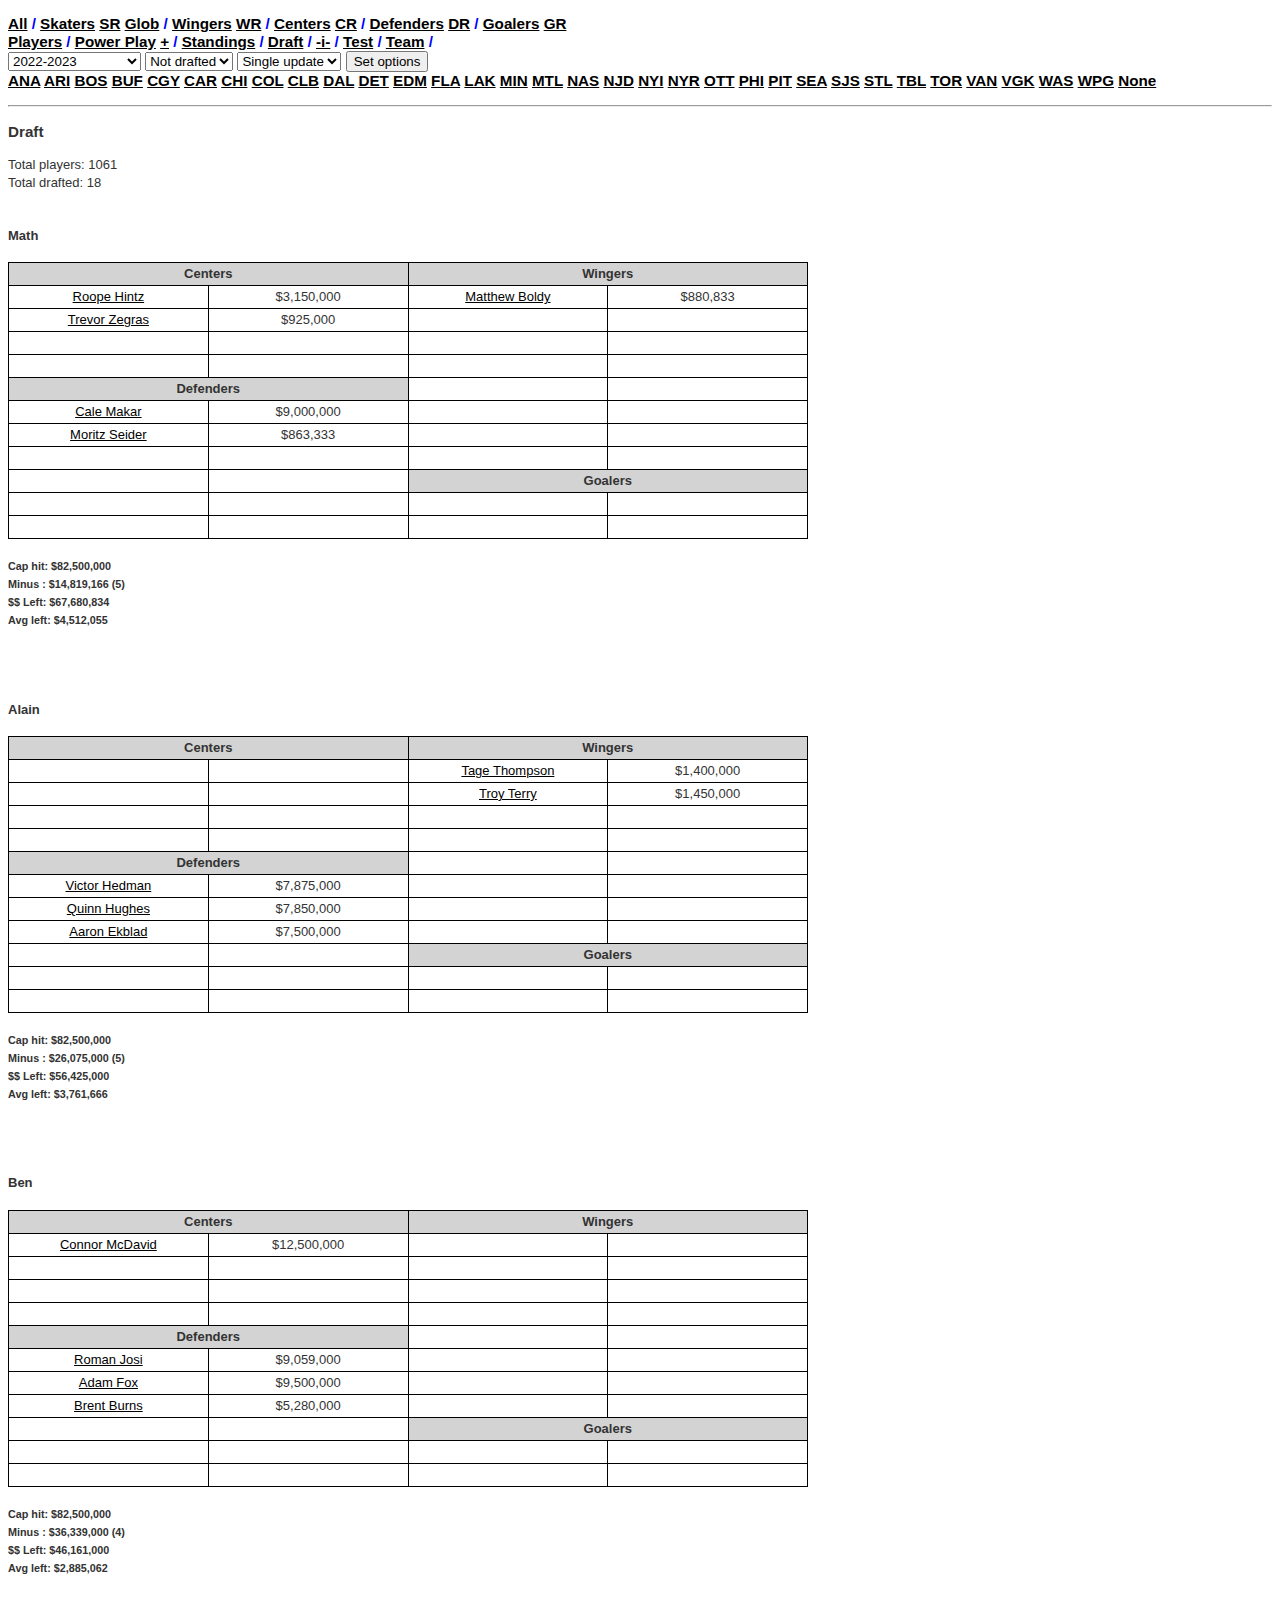
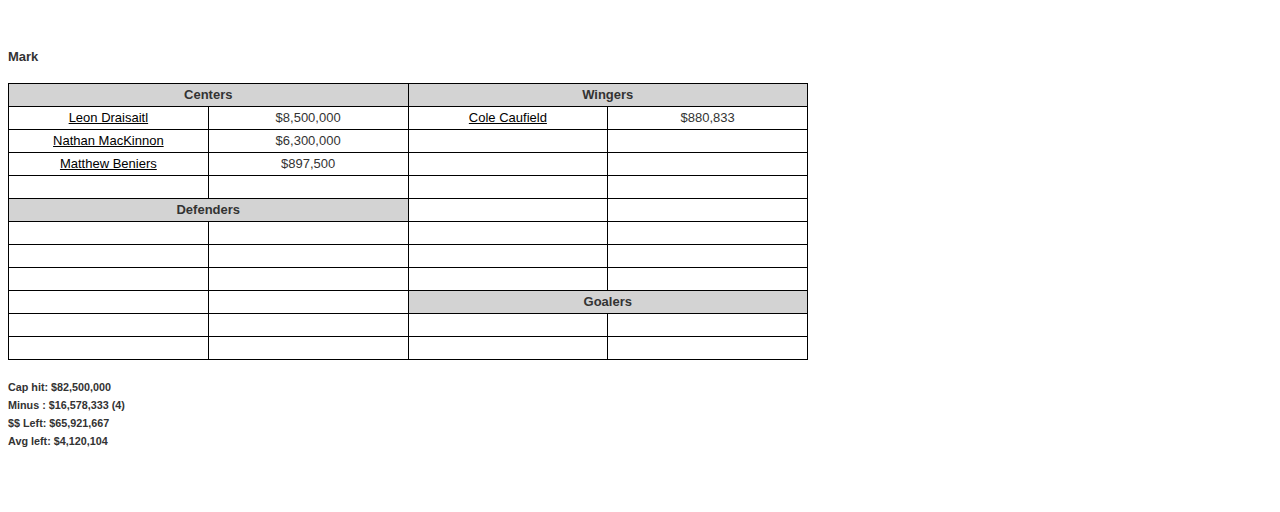
<file: redraft/index.html>
<!DOCTYPE html>
<!-- saved from url=(0027)http://localhost/home/draft -->
<html><head><meta http-equiv="Content-Type" content="text/html; charset=UTF-8">
  <title>draft</title>
  <link rel="stylesheet" media="all" href="./index_files/application-809b386097f8144c9867210c6af7fcee.css" data-turbolinks-track="true">
<link rel="stylesheet" media="all" href="./index_files/home-88e0b5640e851b5f97eb7d27c62b54d4.css" data-turbolinks-track="true">
<link rel="stylesheet" media="all" href="./index_files/players-572a40b8dedfd04a8dd1d95a6e37aca6.css" data-turbolinks-track="true">
<link rel="stylesheet" media="all" href="./index_files/scaffolds-8ef22d6f28f4b375d9f812fa2180f3cf.css" data-turbolinks-track="true">
  <script src="./index_files/jquery-54f33c3dfc0a5e69480497db01e9c26a.js" data-turbolinks-track="true"></script>
<script src="./index_files/jquery_ujs-d44b3b3dafd4bce6a7eb6478f94735e7.js" data-turbolinks-track="true"></script>
<script src="./index_files/turbolinks-e40008ceeab0f57eae86f1ac29bdda59.js" data-turbolinks-track="true"></script>
<script src="./index_files/home-53a9a4dea53370dfc94d943cbd2df955.js" data-turbolinks-track="true"></script>
<script src="./index_files/players-53a9a4dea53370dfc94d943cbd2df955.js" data-turbolinks-track="true"></script>
<script src="./index_files/application-c244c92df1dbaa2c4e0bbb061046ed08.js" data-turbolinks-track="true"></script>
  <meta name="csrf-param" content="authenticity_token">
<meta name="csrf-token" content="+bazOuK338PwAV4qGrz5BwCH+EytYRkMP8kgPZU/XixFvEsR2+XXoYg86MbCpxyfSLu6inaM+epQqYiOfHqhmA==">
<style type="text/css">:root zeus-ad, :root topadblock, :root span[id^="ezoic-pub-ad-placeholder-"], :root guj-ad, :root div[jsdata*="CarouselPLA-"][data-id^="CarouselPLA-"], :root div[id^="yandex_ad"], :root div[id^="vuukle-ad-"], :root div[id^="rc-widget-"], :root div[id^="lazyad-"], :root div[id^="js-dfp-"], :root div[id^="gtm-ad-"], :root div[id^="gpt_ad_"], :root div[id^="div-gpt-"], :root div[id^="dfp-slot-"], :root div[id^="dfp-ad-"], :root div[id^="bunyad-widget-ads-"], :root div[id^="advads_"], :root div[id^="ads300_250-widget-"], :root div[id^="ads300_100-widget-"], :root div[id^="ads250_250-widget-"], :root div[id^="adrotate_widgets-"], :root div[id^="adngin-"], :root div[id^="adfox_"], :root div[id^="ad_script_"], :root div[id^="ad-server-"], :root div[id^="ad-gpt-"], :root div[id^="ad-div-"], :root div[id*="ScriptRoot"], :root div[id*="MarketGid"], :root div[data-test-id="AdBannerWrapper"], :root div[data-subscript="Advertising"], :root div[data-mpu1], :root div[data-insertion], :root div[data-id-advertdfpconf], :root div[data-google-query-id], :root div[data-content="Advertisement"], :root div[data-alias="300x250 Ad 2"], :root div[data-alias="300x250 Ad 1"], :root div[data-adzone], :root div[data-adunit-path], :root div[data-adname], :root div[data-ad-wrapper], :root div[data-ad-underplayer], :root div[data-ad-targeting], :root div[data-ad-placeholder], :root div[class^="sp-adslot-"], :root div[class^="s-dfp-"], :root div[class^="native-ad-"], :root div[data-dfp-id], :root div[class^="kiwi-ad-wrapper"], :root div[class^="index_displayAd_"], :root div[class^="index_adAfterContent_"], :root div[class^="block-openx-"], :root div[id^="adspot-"], :root div[class^="adsbutt_wrapper_"], :root div[class^="ads-partner-"], :root div[class^="adpubs-"], :root div[class^="adbanner_"], :root div[class^="ad_border_"], :root hl-adsense, :root div[data-contentexchange-widget], :root div[class^="adUnit_"], :root div[class^="StickyHeroAdWrapper-"], :root div[class^="BannerAd_"], :root div[class^="AdCard_"], :root div[class^="ad_position_"], :root div[aria-label="Ads"], :root display-ads, :root div[id^="ad-cid-"], :root aside[id^="advads_ad_widget-"], :root aside[id^="adrotate_widgets-"], :root article.ad, :root ark-top-ad, :root app-advertisement, :root app-ad, :root amp-embed[type="taboola"], :root amp-ad-custom, :root ad-shield-ads, :root ad-desktop-sidebar, :root a[onmousedown^="this.href='https://paid.outbrain.com/network/redir?"][target="_blank"] + .ob_source, :root a[onmousedown^="this.href='https://paid.outbrain.com/network/redir?"][target="_blank"], :root a[onmousedown^="this.href='http://paid.outbrain.com/network/redir?"][target="_blank"] + .ob_source, :root a[href^="https://www.vfreecams.com/in/?track="], :root a[href^="https://www.rabbits.webcam/?id="], :root div[data-test-id="AdDisplayWrapper"], :root a[href^="https://www.purevpn.com/"][href*="&utm_source=aff-"], :root a[href^="https://www.privateinternetaccess.com/"] > img, :root a[href^="https://www.passeura.com/"], :root a[href^="https://www.oneclickroot.com/?tap_a="] > img, :root a[href^="https://www.oboom.com/ref/"], :root a[href^="https://www.nutaku.net/signup/landing/"], :root a[href^="https://www.nudeidols.com/cams/"], :root a[href^="https://www.mypornstarcams.com/landing/click/"], :root a[href^="https://www.mrskin.com/account/"], :root a[href^="https://www.kingsoffetish.com/tour?partner_id="], :root a[href^="https://www.jackery.com?aff="] > img, :root a[href^="https://www.iyalc.com/"], :root a[href^="https://www.infowarsstore.com/"] > img, :root a[href^="https://www.highperformancegate.com/"], :root a[href^="https://www.healthrangerstore.com/"] > img, :root a[href^="https://www.goldenfrog.com/vyprvpn?offer_id="][href*="&aff_id="], :root a[href^="https://www.get-express-vpn.com/offer/"], :root a[href^="https://www.financeads.net/tc.php?"], :root a[href^="https://www.clicktraceclick.com/"], :root a[href^="https://www.camsoda.com/enter.php?id="], :root a[href^="https://www.brazzersnetwork.com/landing/"], :root div[class^="Display_displayAd"], :root a[href^="https://www.sheetmusicplus.com/?aff_id="], :root a[href^="https://www.bang.com/?aff="], :root a[href^="https://www.arthrozene.com/"][href*="?tid="], :root a[href^="https://webroutetrk.com/"], :root iframe[src^="http://ad.yieldmanager.com/"], :root a[href^="https://wantopticalfreelance.com/"], :root a[href^="https://waisheph.com/"], :root a[href^="https://uncensored.game/"], :root a[href^="https://twinrdsyn.com/"], :root a[href^="https://tupitea.co/"], :root a[href^="https://ttf.trmobc.com/"], :root a[href^="https://trusted-click-host.com/"], :root a[href^="https://trk.moviesflix4k.xyz/"], :root a[href^="https://trf.bannerator.com/"], :root a[href^="https://trappist-1d.com/"], :root a[href^="https://tragency-clesburg.icu/"], :root a[href^="https://traffdaq.com/"], :root a[href^="https://tracking.trackcasino.co/"], :root a[href^="https://tracking.comfortclick.eu/"], :root a[href^="https://tracking.avapartner.com/"], :root a[href^="https://track.ultravpn.com/"], :root a[href^="https://track.totalav.com/"], :root a[href^="https://track.themadtrcker.com/"], :root a[href^="https://track.interactivegf.com/"], :root a[href^="https://vlnk.me/"], :root a[href^="https://track.healthtrader.com/"], :root a[href^="https://track.effiliation.com/servlet/effi.click?"] > img, :root a[href^="https://track.clickmoi.xyz/"], :root a[href^="https://track.afcpatrk.com/"], :root a[href^="https://torguard.net/aff.php"] > img, :root a[href^="https://tm-offers.gamingadult.com/"], :root a[href^="https://tracking.gitads.io/"], :root a[href^="https://taghaugh.com/"], :root a[href^="https://t.mobtya.com/"], :root a[href^="https://t.hrtyj.com/"], :root a[href^="https://t.adating.link/"], :root a[href^="https://topoffers.com/"][href*="/?pid="], :root a[href^="https://syndication.dynsrvtbg.com/"], :root a[href^="https://streamate.com/landing/click/"], :root a[href^="https://s.zlink2.com/"], :root a[href^="https://reachtrgt.com/"], :root a[href^="https://queersodadults.com/"], :root a[href^="https://promo-bc.com/"], :root a[href^="https://prf.hn/click/"][href*="/camref:"] > img, :root a[href^="https://serve.awmdelivery.com/"], :root a[href^="https://prf.hn/click/"][href*="/adref:"] > img, :root div[class^="pane-adsense-managed-"], :root a[href^="https://pongidsrunback.com/"], :root iframe[id^="google_ads_frame"], :root a[href^="https://pb-track.com/"], :root a[href^="https://partners.fxoro.com/click.php?"], :root a[href^="https://paid.outbrain.com/network/redir?"], :root div[id^="ad_position_"], :root a[href^="http://hotcandyland.com/partner/"], :root a[href^="https://ovb.im/"], :root a[href^="https://torrentsafeguard.com/?aid="], :root a[href^="https://offers.refchamp.com/"], :root a[href^="https://ndt5.net/"], :root a[href^="https://natour.naughtyamerica.com/track/"], :root a[href^="https://cam4com.go2cloud.org/"], :root a[href^="https://my-movie.club/"], :root div[id^="ezoic-pub-ad-"], :root a[href^="https://mk-cdn.net/"], :root .trc_rbox_div .syndicatedItemUB, :root [href^="https://zone.gotrackier.com/"], :root a[href^="https://meet-to-fuck.com/"], :root a[href^="https://medleyads.com/"], :root [href^="https://www.herbanomic.com/"] > img, :root a[href^="https://maymooth-stopic.com/"], :root div[id^="google_dfp_"], :root a[href^="http://googleads.g.doubleclick.net/pcs/click"], :root a[href^="https://look.utndln.com/"], :root a[href^="https://www.bebi.com"], :root a[href^="https://loboclick.com"], :root a[href^="https://a.bestcontentweb.top/"], :root a[href^="https://lobimax.com/"], :root a[href^="https://lead1.pl/"], :root a[href^="https://refpazkjixes.top/"], :root a[href^="https://landing.brazzersplus.com/"], :root a[href^="https://landing.brazzersnetwork.com/"], :root a[href^="https://ads.leovegas.com/redirect.aspx?"], :root a[href^="https://land.brazzersnetwork.com/landing/"], :root a[href^="https://juicyads.in/"], :root a[href^="https://track.wg-aff.com"], :root a[href^="https://nutrientassumptionclaims.com/"], :root a[href^="https://join.virtuallust3d.com/"], :root a[href^="https://itubego.com/video-downloader/?affid="], :root a[href^="https://iqbroker.com/"][href*="?aff="], :root a[href^="https://incisivetrk.cvtr.io/click?"], :root a[href^="https://iactrivago.ampxdirect.com/"], :root a[href^="https://iac.ampxdirect.com/"], :root a[href^="https://go.zybrdr.com"], :root [href^="http://join.michelle-austin.com/"], :root a[href^="https://go.xxxiijmp.com"], :root a[href*=".zlinkm.com/"], :root a[href^="https://go.xtbaffiliates.com/"], :root a[href^="https://thaudray.com/"], :root [data-role="tile-ads-module"], :root a[href^="https://adsrv4k.com/"], :root a[href^="https://go.xlviirdr.com"], :root .card-captioned.crd > .crd--cnt > .s2nPlayer, :root [data-css-class="dfp-inarticle"], :root a[href^="https://go.tmrjmp.com"], :root a[href^="https://go.strpjmp.com/"], :root a[href^="https://go.skinstrip.net"][href*="?campaignId="], :root a[href^="https://go.markets.com/visit/?bta="], :root a[href^="//lambingsyddir.com/"], :root a[href^="https://billing.purevpn.com/aff.php"] > img, :root a[href^="https://go.hpyrdr.com/"], :root a[href^="https://go.goaserv.com/"], :root a[href^="https://go.ebrokerserve.com/"], :root a[href^="https://ismlks.com/"], :root [href^="https://www.mypillow.com/"] > img, :root a[href^="https://azpresearch.club/"], :root a[href^="https://go.xlirdr.com"], :root a[href^="https://track.afftck.com/"], :root a[href^="https://gohere.pl/"], :root a[href^="https://go.cmrdr.com/"], :root [href^="https://kingered-banctours.com/"], :root a[href^="https://get.surfshark.net/aff_c?"][href*="&aff_id="] > img, :root a[href^="https://affiliate.rusvpn.com/click.php?"], :root a[href^="https://geniusdexchange.com/"], :root a[href^="https://aj1070.online/"], :root a[href^="https://frameworkdeserve.com/"], :root a[href^="https://www.mrskin.com/tour"], :root a[href^="https://financeads.net/tc.php?"], :root bottomadblock, :root a[href^="https://fertilitycommand.com/"], :root a[href^="https://bluedelivery.pro/"], :root a[href^="https://fast-redirecting.com/"], :root a[href^="https://fakelay.com/"], :root a[href^="https://tc.tradetracker.net/"] > img, :root a[href^="https://dianches-inchor.com/"], :root a[href^="https://go.admjmp.com/"], :root amp-fx-flying-carpet, :root a[href^="https://dfsdkkka.com/"], :root .ob_dual_right > .ob_ads_header ~ .odb_div, :root a[href^="https://deliver.tf2www.com/"], :root [href^="https://www.targetingpartner.com/"], :root [href^="https://detachedbates.com/"], :root a[href^="https://deliver.ptgncdn.com/"], :root #kt_player > a[target="_blank"], :root a[href^="https://cpartner.bdswiss.com/"], :root a[href^="https://clixtrac.com/"], :root AD-TRIPLE-BOX, :root a[href^="https://click.hoolig.app/"], :root img[src^="https://images.purevpnaffiliates.com"], :root a[href^="https://porntubemate.com/"], :root a[href^="http://www.gfrevenge.com/landing/"], :root a[href^="https://clickadilla.com/"], :root a[href^="https://click.dtiserv2.com/"], :root a[href^="https://go.xlvirdr.com"], :root a[href^="https://claring-loccelkin.com/"], :root a[href^="https://chaturbate.com/in/?track="], :root a[href^="https://chaturbate.com/in/?tour="], :root a[href^="https://aaucwbe.com/"], :root a[href^="https://cams.imagetwist.com/in/?track="], :root div[class^="AdItem-"], :root a[href^="https://mob1ledev1ces.com/"], :root a[href^="https://explore.findanswersnow.net/"], :root a[href^="https://camfapr.com/landing/click/"], :root a[href^="https://affcpatrk.com/"], :root a[href^="https://bongacams2.com/track?"], :root a[href^="https://www.sheetmusicplus.com/"][href*="?aff_id="], :root a[href^="https://bngpt.com/"], :root #topstuff > #tads, :root a[href^="https://black77854.com/"], :root a[href^="https://burpee.xyz/"], :root a[target="_blank"][onmousedown="this.href^='http://paid.outbrain.com/network/redir?"], :root a[href^="https://banners.livepartners.com/"], :root a[href^="https://m.do.co/c/"] > img, :root div[id^="sticky_ad_"], :root div[class^="Ad__adContainer"], :root a[href^="https://avtub.click/assets/link.php"], :root a[href^="https://go.gldrdr.com/"], :root a[href^="https://as.sexad.net/"], :root a[href^="https://bestcond1tions.com/"], :root a[href^="https://as.conjectwatson.com/"], :root [href="https://masstortfinancing.com"] img, :root a[href^="https://bongacams10.com/track?"], :root [data-ez-name], :root a[href^="https://awecrptjmp.com/"], :root a[href^="https://someperceptionparade.com/"], :root a[href^="https://galaxyroms.net/?scr="], :root a[href^="https://albionsoftwares.com/"], :root display-ad-component, :root a[href^="https://ak.hetaruwg.com/"], :root a[href^="https://go.etoro.com/"] > img, :root a[href^="https://go.alxbgo.com/"], :root a[href^="https://aff-ads.stickywilds.com/"], :root a[href^="https://t.hrtye.com/"], :root a[href^="https://ads.cdn.live/"], :root a[href^="https://join.sexworld3d.com/track/"], :root a[href^="https://intenseaffiliates.com/redirect/"], :root a[href^="https://aweptjmp.com/"], :root a[href^="https://ads.ad4game.com/"], :root a[href^="https://adnetwrk.com/"], :root a[href^="https://adjoincomprise.com/"], :root a[href^="https://t.grtyi.com/"], :root a[href^="https://myusenet.xyz/"], :root [href^="http://misslinkvocation.com/"], :root a[href^="https://adclick.g.doubleclick.net/"], :root a[href^="https://www.bet365.com/"][href*="affiliate="], :root [href^="https://r.kraken.com/"], :root a[href^="https://mmwebhandler.aff-online.com/"], :root a[href^="http://secure.vivid.com/track/"], :root a[href^="https://go.nordvpn.net/aff"] > img, :root a[href^="https://misspkl.com/"], :root [href^="http://clicks.totemcash.com/"], :root a[href^="https://ad.zanox.com/ppc/"] > img, :root a[href^="https://msecure117.com/"], :root a[href^="https://ad.kubiccomps.icu/"], :root a[href^="https://adswick.com/"], :root a[href^="https://static.fleshlight.com/images/banners/"], :root a[href^="https://ad.doubleclick.net/"], :root a[href^="https://ad.atdmt.com/"], :root a[href^="https://meet-sex-here.com/"], :root [data-m-ad-id], :root a[href^="https://a-ads.com/"], :root a[href^="http://www.mrskin.com/tour"], :root a[href^="https://k2s.cc/pr/"], :root a[data-url^="http://paid.outbrain.com/network/redir?"], :root a[href^="http://www.coiwqe.site/"], :root iframe[src^="http://www.adpeepshosted.com/"], :root a[href^="https://prf.hn/click/"][href*="/creativeref:"] > img, :root a[href^="http://www.adultempire.com/unlimited/promo?"][href*="&partner_id="], :root a[href^="https://ads-for-free.com/click.php?"], :root a[href^="http://www.FriendlyDuck.com/"], :root a[href^="http://traffic.tc-clicks.com/"], :root a[href^="http://tc.tradetracker.net/"] > img, :root .trc_rbox .syndicatedItem, :root a[href^="https://1free33style.com/"], :root a[href^="http://rs-stripe.wsj.com/stripe/redirect"], :root a[href^="http://tour.mrskin.com/"], :root a[href^="http://pubads.g.doubleclick.net/"], :root [onclick*="content.ad/"], :root a[href^="http://pityhostngco2.xyz/"], :root a[href^="http://partners.etoro.com/"], :root .commercial-unit-mobile-top .jackpot-main-content-container > .UpgKEd + .nZZLFc > div > .vci, :root a[href^="http://paid.outbrain.com/network/redir?"], :root a[data-redirect^="https://paid.outbrain.com/network/redir?"], :root [href^="https://www.reimageplus.com/"], :root a[href^="https://engine.phn.doublepimp.com/"], :root a[href^="http://intent.bingads.com/"], :root a[href^="https://cagothie.net/"], :root a[href^="https://watchmygirlfriend.tv/"], :root a[href^="http://go.xtbaffiliates.com/"], :root a[href^="http://www.advcashpro.com/aff/"], :root a[href^="http://deloplen.com/"], :root a[href^="http://d2.zedo.com/"], :root .rc-cta[data-target], :root [href^="http://go.cm-trk2.com/"], :root a[href^="http://click.payserve.com/"], :root a[href^="https://bs.serving-sys.com"], :root [class^="chp_ads_block"], :root a[href^="http://betahit.click/"], :root a[href^="https://clicks.pipaffiliates.com/"], :root [href^="https://noqreport.com/"] > img, :root a[href^="//wagerprocuratorantiterrorist.com/"], :root a[href^="http://adserver.adreactor.com/"], :root [href^="https://cipledecline.buzz/"], :root a[href^="https://earandmarketing.com/"], :root a[href^="http://adf.ly/?id="], :root [href^="http://homemoviestube.com/"], :root a[href^="http://ad.doubleclick.net/"], :root .commercial-unit-mobile-top .jackpot-main-content-container > .UpgKEd + .nZZLFc > .vci, :root a[href^="//syndication.dynsrvtbg.com/"], :root a[href^="//pubads.g.doubleclick.net/"], :root div.fadeInDown[id$="____equal"][class$="____equal"], :root a[href^="https://mediaserver.gvcaffiliates.com/renderBanner.do?"], :root a[href^="https://join.dreamsexworld.com/"], :root a[href^="https://odnxe.lncredlbiedate.com/"], :root a[href^="https://click.linksynergy.com/fs-bin/"], :root a[href^="https://www.adskeeper.com"], :root [href^="https://totlnkcl.com/"], :root a[href^="//agacelebir.com/"], :root a[href^="https://dooloust.net/"], :root [href^="https://www.mypatriotsupply.com/"] > img, :root a[onmousedown^="this.href='http://paid.outbrain.com/network/redir?"][target="_blank"], :root [href^="https://secure.bmtmicro.com/servlets/"], :root a[href="//rufflycouncil.com/"], :root a[href*="https://www.sweetdeals.com/"] img, :root div[data-native_ad], :root a[href*=".zlink9.com/"], :root [data-d-ad-id], :root iframe[src^="https://tpc.googlesyndication.com/"], :root a[href*=".engine.adglare.net/"], :root a[href^="https://a.bestcontentoperation.top/"], :root AFS-AD, :root a[href^="//go.xlviiirdr.com"], :root [data-dynamic-ads], :root div[class^="adunit_"], :root a[data-widget-outbrain-redirect^="http://paid.outbrain.com/network/redir?"], :root [data-ad-width], :root [href^="https://join.playboyplus.com/track/"], :root a[data-url^="http://paid.outbrain.com/network/redir?"] + .author, :root a[href^="https://axdsz.pro/"], :root a[href^="http://bodelen.com/"], :root a[data-oburl^="https://paid.outbrain.com/network/redir?"], :root a[href^="https://ptapjmp.com/"], :root DFP-AD, :root a[href^="http://allaptair.club/"], :root a[href^="//go.eabids.com/"], :root a[data-oburl^="http://paid.outbrain.com/network/redir?"], :root [href^="https://cpa.10kfreesilver.com/"], :root a[href^="https://a.bestcontentfood.top/"], :root a[href^="https://reinstandpointdumbest.com/"], :root a[href*="http://MyPillow.com"] > img, :root a[data-obtrack^="http://paid.outbrain.com/network/redir?"], :root div[class^="BlockAdvert-"], :root a[href^="http://wct.link/"], :root [href^="https://goldforyourfuture.com/clk.trk"] img, :root [href^="https://infinitytrk.com/"], :root [onclick^="location.href='http://www.reimageplus.com"], :root a[href^="https://pl.premium4kflix.website/"], :root [id^="chp_ads_block"], :root a[href^="https://go.julrdr.com/"], :root a[href^="//chrif8kdstie.com/"], :root [id^="section-ad-banner"], :root .commercial-unit-mobile-top > div[data-pla="1"], :root a[href^="https://www.sweetdeals.com"], :root a[href^="https://track.bruceads.com/"], :root a[href^="https://t.aslnk.link/"], :root [href^="https://zstacklife.com/"] img, :root [href^="https://www.restoro.com/"], :root [data-ad-manager-id], :root a[href^="https://fleshlight.sjv.io/"], :root div[id^="zergnet-widget"], :root [href^="https://www.mystore.com/"] > img, :root [href^="https://freecourseweb.com/"] > .sitefriend, :root [href^="https://www.hostg.xyz/aff_c"] > img, :root div[id^="ad-position-"], :root a[href^="http://affiliate.glbtracker.com/"], :root a[href^="https://leg.xyz/?track="], :root a[href^="http://bc.vc/?r="], :root [href^="https://www.brighteonstore.com/products/"] img, :root a[href^="https://syndication.exoclick.com/"], :root [href^="https://track.fiverr.com/visit/"] > img, :root a[href^="https://go.trackitalltheway.com/"], :root a[href^="https://go.cmtaffiliates.com/"], :root [data-name="adaptiveConstructorAd"], :root [href^="https://optimizedelite.com/"] > img, :root a[href^="https://www.awin1.com/cread.php?awinaffid="], :root a[href^="//thaudray.com/"], :root a[href*=".trust.zone"], :root a[href^="http://trk.mdrtrck.com/"], :root [href^="https://shrugartisticelder.com"], :root div[id^="crt-"][style], :root a[href^="http://adultgames.xxx/"], :root a[href^="https://pcm.bannerator.com/"], :root a[href^="https://traffic.bannerator.com/"], :root [href^="https://shiftnetwork.infusionsoft.com/go/"] > img, :root iframe[src^="https://pagead2.googlesyndication.com/"], :root a[href^="http://www.onwebcam.com/random?t_link="], :root a[href^="https://vo2.qrlsx.com/"], :root [href^="https://www.avantlink.com/click.php"] img, :root a[href^="https://losingoldfry.com/"], :root div[id^="ad-inserter-"], :root .scroll-fixable.rail-right > .deals-rail, :root a[href^="https://see.kmisln.com/"], :root [href^="https://routewebtk.com/"], :root div[class^="ResponsiveAd-"], :root a[href^="https://oackoubs.com/"], :root a[href^="https://awptjmp.com/"], :root a[href^="https://go.goasrv.com/"], :root .commercial-unit-mobile-top > .v7hl4d, :root a[href^="https://mediaserver.entainpartners.com/renderBanner.do?"], :root [href^="https://stvkr.com/"], :root a[href^="https://tour.mrskin.com/"], :root a[href^="https://fastestvpn.com/lifetime-special-deal?a_aid="], :root ADS-RIGHT, :root [href^="https://mystore.com/"] > img, :root a[href^="https://moneynow.one/"], :root [href^="https://mypatriotsupply.com/"] > img, :root [href^="https://mylead.global/stl/"] > img, :root .vid-present > .van_vid_carousel__padding, :root a[href^="https://syndication.optimizesrv.com/"], :root [id^="google_ads_iframe"], :root [href^="https://istlnkcl.com/"], :root [href^="https://ilovemyfreedoms.com/landing-"], :root div[data-mediatype="advertising"], :root a[href^="https://playuhd.host/"], :root a[href^="https://5hjdbfjfd5.monster/"], :root .section-subheader > .section-hotel-prices-header, :root [href^="http://join.ts-dominopresley.com/"], :root [href^="https://go.affiliatexe.com/"], :root a[href^="https://meet-sexhere.com/"], :root [href^="https://go.4rabettraff.com/"], :root [href^="https://glersakr.com/"], :root a[href^="https://click.a-ads.com/"], :root a[href^="https://wittered-mainging.com/"], :root [href^="https://engine.gettopple.com/"], :root [href^="https://awbbjmp.com/"], :root a[href^="https://gghf.mobi/"], :root [href^="https://affect3dnetwork.com/track/"], :root a[href^="https://go.currency.com/"], :root [href^="http://www.mypillow.com/"] > img, :root a[href^="//coarsewary.com/"], :root a[href^="https://a.montangop.top/"], :root [href^="https://v.investologic.co.uk/"], :root a[href^="https://chaturbate.jjgirls.com/?track="], :root [class^="s2nPlayer"], :root a[href*=".flndmyiove.net/"], :root [href^="http://join.trannies-fuck.com/"], :root [href^="http://www.fleshlightgirls.com/"], :root a[href^="https://dialling-abutory.com/"], :root div[id^="div-ads-"], :root [href^="https://rapidgator.net/article/premium/ref/"], :root a[href^="https://www.sugarinstant.com/?partner_id="], :root a[href^="https://adultfriendfinder.com/go/page/landing"], :root div[id^="advads-"], :root div[data-role="sidebarAd"], :root [href^="https://join3.bannedsextapes.com"], :root div[data-spotim-slot], :root [href^="https://antiagingbed.com/discount/"] > img, :root a[href^="https://go.247traffic.com/"], :root [href^="https://join.girlsoutwest.com/"], :root [href^="http://trafficare.net/"], :root a[href^="https://adserver.adreactor.com/"], :root [href^="http://join.shemalesfromhell.com/"], :root [id^="ad_slider"], :root [href^="https://clk.right-wing-health.com/"], :root a[href^="http://www.adultdvdempire.com/?partner_id="][href*="&utm_"], :root [href^="http://join.shemale.xxx/"], :root a[href^="https://ads.betfair.com/redirect.aspx?"], :root a[href^="http://cam4com.go2cloud.org/aff_c?"], :root a[href^="https://www.chngtrack.com/"], :root a[href^="https://cpmspace.com/"], :root a[href^="https://ads.planetwin365affiliate.com/redirect.aspx?"], :root [href^="http://join.rodneymoore.com/"], :root a[href^="https://uncensored3d.com/"], :root a[href^="https://creacdn.top-convert.com/"], :root div[id^="ad_bigbox_"], :root [href^="https://go.xlrdr.com"], :root [id^="div-gpt-ad"], :root .ob_container .item-container-obpd, :root [href^="http://www.pingperfect.com/aff.php"], :root a[href^="https://scurewall.co/"], :root [name^="google_ads_iframe"], :root a[href^="https://landing1.brazzersnetwork.com"], :root #slashboxes > .deals-rail, :root [href^="http://globsads.com/"], :root [href^="http://mypillow.com/"] > img, :root [href^="//ngeoziadiyc4hi2e.com/"], :root a[href^="https://go.xxxjmp.com"], :root a[href^="https://transfer.xe.com/signup/track/redirect?"], :root #leader-companion > a[href], :root [data-desktop-ad-id], :root [href^="https://wct.link/"], :root [href^="https://traffserve.com/"], :root div[class^="largeRectangleAd_"], :root a[href^="https://1startfiledownload1.com/"], :root a[href^="https://a.adtng.com/"], :root a[href^="http://static.fleshlight.com/images/banners/"], :root [href="https://ourgoldguy.com/contact/"] img, :root [href="https://www.masstortfinancing.com/"] > img, :root a[href^="https://lnkxt.bannerator.com/"], :root [href="https://jdrucker.com/gold"] > img, :root [href^="https://goldcometals.com/clk.trk"], :root [data-mobile-ad-id], :root a[href^="http://affiliates.thrixxx.com/"], :root a[href^="https://www.adultempire.com/"][href*="?partner_id="], :root [data-template-type="nativead"], :root a[data-redirect^="this.href='http://paid.outbrain.com/network/redir?"], :root a[href^="https://go.xlivrdr.com"], :root [data-freestar-ad], :root [data-ad-cls], :root [id^="ad-wrap-"], :root div[id^="taboola-stream-"], :root [href^="https://go.astutelinks.com/"], :root [href^="http://join.hardcoreshemalevideo.com/"], :root a[href^="http://ads2.williamhill.com/redirect.aspx?"], :root a[href^="https://porngames.adult/?SID="], :root a[href^="http://go.247traffic.com/"], :root [href^="http://residenceseeingstanding.com/"], :root div[data-adunit], :root app-large-ad, :root [href^="https://turtlebids.irauctions.com/"] img, :root div[class^="index_adBeforeContent_"], :root a[href^="http://www.onclickmega.com/jump/next.php?"], :root .trc_rbox_border_elm .syndicatedItem, :root [class^="amp-ad-"], :root div[id^="_vdo_ads_player_ai_"], :root a[href^="http://enter.anabolic.com/track/"], :root .trc_related_container div[data-item-syndicated="true"], :root a[href^="https://delivery.porn.com/"], :root div[data-native-ad], :root AD-SLOT, :root [href^="https://click2cvs.com/"], :root div[id^="banner-ad-"], :root a[href^="https://a2.adform.net/"], :root a[data-redirect^="http://paid.outbrain.com/network/redir?"], :root [data-revive-zoneid], :root a[href^="https://googleads.g.doubleclick.net/pcs/click"], :root AMP-AD, :root a[href^="https://ausoafab.net/"], :root a[href^="//benoopto.com/"], :root [href^="https://mypillow.com/"] > img, :root [href^="https://ad.admitad.com/"], :root div[class^="AdhesionAd_"], :root .trc_rbox_div .syndicatedItem, :root a-ad, :root a[href^="http://go.fpmarkets.com/"], :root [data-ad-module], :root [href^="https://trackfin.asia/"], :root .plistaList > .plista_widget_underArticle_item[data-type="pet"], :root LEADERBOARD-AD, :root .grid > .container > #aside-promotion, :root a[href^="https://spygasm.com/track?"], :root a[href^="https://agacelebir.com/"], :root a[href*="//lkstrck2.com/"], :root .plistaList > .itemLinkPET, :root [href^="http://join.shemalepornstar.com/"], :root [href^="https://affiliate.fastcomet.com/"] > img, :root #atvcap + #tvcap > .mnr-c > .commercial-unit-mobile-top, :root [data-advadstrackid], :root a[href^="https://www.googleadservices.com/pagead/aclk?"], :root a[href^="https://awentw.com/"], :root [class^="div-gpt-ad"], :root a[href^="//voyeurhit.com/cs/"], :root a[href^="https://speedsupermarketdonut.com/"], :root #taw > .med + div > #tvcap > .mnr-c:not(.qs-ic) > .commercial-unit-mobile-top, :root [data-adblockkey], :root a[href^="https://join.virtualtaboo.com/track/"], :root a[href^="http://https://www.get-express-vpn.com/offer/"], :root [id^="ad_sky"], :root a[href^="https://americafirstpolls.com/"] { display: none !important; }</style></head>

<body class="home">

<div id="banner">
	<h3 style="color:blue">
		<a href="http://localhost/home/all">All</a>
		/ <a href="http://localhost/home/skaters">Skaters</a>
		<a href="http://localhost/home/skaters_rank">SR</a>
		<a href="http://localhost/home/skaters_global">Glob</a>
		/ <a href="http://localhost/home/wingers">Wingers</a>
		<a href="http://localhost/home/wingers_rank">WR</a>
		/ <a href="http://localhost/home/centers">Centers</a>
		<a href="http://localhost/home/centers_rank">CR</a>
		/ <a href="http://localhost/home/defenders">Defenders</a>
		<a href="http://localhost/home/defenders_rank">DR</a>
		/ <a href="http://localhost/home/goalers">Goalers</a>
		<a href="http://localhost/home/goalers_rank">GR</a>
		<br>
		<a href="http://localhost/players">Players</a>
        / <a href="http://localhost/home/pp">Power Play</a>
        <a href="http://localhost/home/pplast">+</a>
		/ <a href="http://localhost/home/standings">Standings</a>
		/ <a href="http://localhost/home/draft">Draft</a>
		/ <a href="http://localhost/home/i">-i-</a>
		/ <a href="http://localhost/home/test">Test</a>
		/ <a href="http://localhost/home/team">Team</a>
        / <form action="http://localhost/home/set_year" accept-charset="UTF-8" method="get"><input name="utf8" type="hidden" value="✓">
            <select name="year" id="year"><option value="2015-2016">2015-2016</option>
<option value="2016-2017">2016-2017</option>
<option value="2017-2018">2017-2018</option>
<option value="2018-2019">2018-2019</option>
<option value="2019-2020">2019-2020</option>
<option value="2020-2021">2020-2021</option>
<option value="2021-2022">2021-2022</option>
<option value="2021-2022-keeper">2021-2022 Keeper</option>
<option selected="selected" value="2022-2023">2022-2023</option>
<option value="2022-2023-keeper">2022-2023 Keeper</option></select>
            <select name="showWhatPlayers" id="showWhatPlayers"><option value="All players">All players</option>
<option selected="selected" value="Not drafted">Not drafted</option></select>
            <select name="modeDraftPrep" id="modeDraftPrep"><option selected="selected" value="draft">Single update</option>
<option value="prep">Multi update</option></select>
            <input type="submit" name="commit" value="Set options">
</form>			<a href="http://localhost/home/team_roster?team_name=ANA">ANA</a>
			<a href="http://localhost/home/team_roster?team_name=ARI">ARI</a>
			<a href="http://localhost/home/team_roster?team_name=BOS">BOS</a>
			<a href="http://localhost/home/team_roster?team_name=BUF">BUF</a>
			<a href="http://localhost/home/team_roster?team_name=CGY">CGY</a>
			<a href="http://localhost/home/team_roster?team_name=CAR">CAR</a>
			<a href="http://localhost/home/team_roster?team_name=CHI">CHI</a>
			<a href="http://localhost/home/team_roster?team_name=COL">COL</a>
			<a href="http://localhost/home/team_roster?team_name=CLB">CLB</a>
			<a href="http://localhost/home/team_roster?team_name=DAL">DAL</a>
			<a href="http://localhost/home/team_roster?team_name=DET">DET</a>
			<a href="http://localhost/home/team_roster?team_name=EDM">EDM</a>
			<a href="http://localhost/home/team_roster?team_name=FLA">FLA</a>
			<a href="http://localhost/home/team_roster?team_name=LAK">LAK</a>
			<a href="http://localhost/home/team_roster?team_name=MIN">MIN</a>
			<a href="http://localhost/home/team_roster?team_name=MTL">MTL</a>
			<a href="http://localhost/home/team_roster?team_name=NAS">NAS</a>
			<a href="http://localhost/home/team_roster?team_name=NJD">NJD</a>
			<a href="http://localhost/home/team_roster?team_name=NYI">NYI</a>
			<a href="http://localhost/home/team_roster?team_name=NYR">NYR</a>
			<a href="http://localhost/home/team_roster?team_name=OTT">OTT</a>
			<a href="http://localhost/home/team_roster?team_name=PHI">PHI</a>
			<a href="http://localhost/home/team_roster?team_name=PIT">PIT</a>
			<a href="http://localhost/home/team_roster?team_name=SEA">SEA</a>
			<a href="http://localhost/home/team_roster?team_name=SJS">SJS</a>
			<a href="http://localhost/home/team_roster?team_name=STL">STL</a>
			<a href="http://localhost/home/team_roster?team_name=TBL">TBL</a>
			<a href="http://localhost/home/team_roster?team_name=TOR">TOR</a>
			<a href="http://localhost/home/team_roster?team_name=VAN">VAN</a>
			<a href="http://localhost/home/team_roster?team_name=VGK">VGK</a>
			<a href="http://localhost/home/team_roster?team_name=WAS">WAS</a>
			<a href="http://localhost/home/team_roster?team_name=WPG">WPG</a>
			<a href="http://localhost/home/team_roster?team_name=None">None</a>
	</h3>
	<hr>
</div>

<div id="main">
	<h3>Draft</h3>
Total players: 1061<br>
Total drafted: 18<br>
<br>

	<h4>Math</h4>
	<div id="draft">
		<table>
			<tbody><tr>
				<th colspan="2">Centers</th><th colspan="2">Wingers</th>
			</tr>
			<tr>
					<td><a href="http://localhost/players/13075/edit">Roope Hintz</a></td>
					<td>$3,150,000</td>
					<td><a href="http://localhost/players/13292/edit">Matthew Boldy</a></td>
					<td>$880,833</td>
			</tr>
			<tr>
					<td><a href="http://localhost/players/13146/edit">Trevor Zegras</a></td>
					<td>$925,000</td>
					<td></td>
					<td></td>
			</tr>
			<tr>
					<td></td>
					<td></td>
					<td></td>
					<td></td>
			</tr>
			<tr>
					<td></td>
					<td></td>
					<td></td>
					<td></td>
			</tr>
			<tr>
				<th colspan="2">Defenders</th>
					<td></td>
					<td></td>
			</tr>
			<tr>
					<td><a href="http://localhost/players/13010/edit">Cale Makar</a></td>
					<td>$9,000,000</td>
					<td></td>
					<td></td>
			</tr>
			<tr>
					<td><a href="http://localhost/players/13080/edit">Moritz Seider</a></td>
					<td>$863,333</td>
					<td></td>
					<td></td>
			</tr>
			<tr>
					<td></td>
					<td></td>
					<td></td>
					<td></td>
			</tr>
			<tr>
					<td></td>
					<td></td>
				<th colspan="2">Goalers</th>
			</tr>
			<tr>
					<td></td>
					<td></td>
					<td></td>
					<td></td>
			</tr>
			<tr>
					<td></td>
					<td></td>
					<td></td>
					<td></td>
			</tr>
		</tbody></table>
	</div>
	<h5>
		Cap hit:   $82,500,000<br>
		Minus : $14,819,166 (5)<br>
		$$ Left:  $67,680,834<br>
		Avg left:   $4,512,055
	</h5>
	<br>
	<br>
	<h4>Alain</h4>
	<div id="draft">
		<table>
			<tbody><tr>
				<th colspan="2">Centers</th><th colspan="2">Wingers</th>
			</tr>
			<tr>
					<td></td>
					<td></td>
					<td><a href="http://localhost/players/13082/edit">Tage Thompson</a></td>
					<td>$1,400,000</td>
			</tr>
			<tr>
					<td></td>
					<td></td>
					<td><a href="http://localhost/players/13084/edit">Troy Terry</a></td>
					<td>$1,450,000</td>
			</tr>
			<tr>
					<td></td>
					<td></td>
					<td></td>
					<td></td>
			</tr>
			<tr>
					<td></td>
					<td></td>
					<td></td>
					<td></td>
			</tr>
			<tr>
				<th colspan="2">Defenders</th>
					<td></td>
					<td></td>
			</tr>
			<tr>
					<td><a href="http://localhost/players/13011/edit">Victor Hedman</a></td>
					<td>$7,875,000</td>
					<td></td>
					<td></td>
			</tr>
			<tr>
					<td><a href="http://localhost/players/13025/edit">Quinn Hughes</a></td>
					<td>$7,850,000</td>
					<td></td>
					<td></td>
			</tr>
			<tr>
					<td><a href="http://localhost/players/13037/edit">Aaron Ekblad</a></td>
					<td>$7,500,000</td>
					<td></td>
					<td></td>
			</tr>
			<tr>
					<td></td>
					<td></td>
				<th colspan="2">Goalers</th>
			</tr>
			<tr>
					<td></td>
					<td></td>
					<td></td>
					<td></td>
			</tr>
			<tr>
					<td></td>
					<td></td>
					<td></td>
					<td></td>
			</tr>
		</tbody></table>
	</div>
	<h5>
		Cap hit:   $82,500,000<br>
		Minus : $26,075,000 (5)<br>
		$$ Left:  $56,425,000<br>
		Avg left:   $3,761,666
	</h5>
	<br>
	<br>
	<h4>Ben</h4>
	<div id="draft">
		<table>
			<tbody><tr>
				<th colspan="2">Centers</th><th colspan="2">Wingers</th>
			</tr>
			<tr>
					<td><a href="http://localhost/players/13012/edit">Connor McDavid</a></td>
					<td>$12,500,000</td>
					<td></td>
					<td></td>
			</tr>
			<tr>
					<td></td>
					<td></td>
					<td></td>
					<td></td>
			</tr>
			<tr>
					<td></td>
					<td></td>
					<td></td>
					<td></td>
			</tr>
			<tr>
					<td></td>
					<td></td>
					<td></td>
					<td></td>
			</tr>
			<tr>
				<th colspan="2">Defenders</th>
					<td></td>
					<td></td>
			</tr>
			<tr>
					<td><a href="http://localhost/players/13009/edit">Roman Josi</a></td>
					<td>$9,059,000</td>
					<td></td>
					<td></td>
			</tr>
			<tr>
					<td><a href="http://localhost/players/13016/edit">Adam Fox</a></td>
					<td>$9,500,000</td>
					<td></td>
					<td></td>
			</tr>
			<tr>
					<td><a href="http://localhost/players/13058/edit">Brent Burns</a></td>
					<td>$5,280,000</td>
					<td></td>
					<td></td>
			</tr>
			<tr>
					<td></td>
					<td></td>
				<th colspan="2">Goalers</th>
			</tr>
			<tr>
					<td></td>
					<td></td>
					<td></td>
					<td></td>
			</tr>
			<tr>
					<td></td>
					<td></td>
					<td></td>
					<td></td>
			</tr>
		</tbody></table>
	</div>
	<h5>
		Cap hit:   $82,500,000<br>
		Minus : $36,339,000 (4)<br>
		$$ Left:  $46,161,000<br>
		Avg left:   $2,885,062
	</h5>
	<br>
	<br>
	<h4>Mark</h4>
	<div id="draft">
		<table>
			<tbody><tr>
				<th colspan="2">Centers</th><th colspan="2">Wingers</th>
			</tr>
			<tr>
					<td><a href="http://localhost/players/13014/edit">Leon Draisaitl</a></td>
					<td>$8,500,000</td>
					<td><a href="http://localhost/players/13230/edit">Cole Caufield</a></td>
					<td>$880,833</td>
			</tr>
			<tr>
					<td><a href="http://localhost/players/13049/edit">Nathan MacKinnon</a></td>
					<td>$6,300,000</td>
					<td></td>
					<td></td>
			</tr>
			<tr>
					<td><a href="http://localhost/players/13693/edit">Matthew Beniers</a></td>
					<td>$897,500</td>
					<td></td>
					<td></td>
			</tr>
			<tr>
					<td></td>
					<td></td>
					<td></td>
					<td></td>
			</tr>
			<tr>
				<th colspan="2">Defenders</th>
					<td></td>
					<td></td>
			</tr>
			<tr>
					<td></td>
					<td></td>
					<td></td>
					<td></td>
			</tr>
			<tr>
					<td></td>
					<td></td>
					<td></td>
					<td></td>
			</tr>
			<tr>
					<td></td>
					<td></td>
					<td></td>
					<td></td>
			</tr>
			<tr>
					<td></td>
					<td></td>
				<th colspan="2">Goalers</th>
			</tr>
			<tr>
					<td></td>
					<td></td>
					<td></td>
					<td></td>
			</tr>
			<tr>
					<td></td>
					<td></td>
					<td></td>
					<td></td>
			</tr>
		</tbody></table>
	</div>
	<h5>
		Cap hit:   $82,500,000<br>
		Minus : $16,578,333 (4)<br>
		$$ Left:  $65,921,667<br>
		Avg left:   $4,120,104
	</h5>
	<br>
	<br>

			
</div>





</body></html>
</file>
<file: keeper/index_files/application-809b386097f8144c9867210c6af7fcee.css>
/*
 * This is a manifest file that'll be compiled into application.css, which will include all the files
 * listed below.
 *
 * Any CSS and SCSS file within this directory, lib/assets/stylesheets, vendor/assets/stylesheets,
 * or vendor/assets/stylesheets of plugins, if any, can be referenced here using a relative path.
 *
 * You're free to add application-wide styles to this file and they'll appear at the top of the
 * compiled file, but it's generally better to create a new file per style scope.
 *


 */
</file>
<file: keeper/index_files/home-88e0b5640e851b5f97eb7d27c62b54d4.css>
/* line 7, /myapp/app/assets/stylesheets/home.css.scss */
.home #draft table {
  width: 800px;
  border-collapse: collapse;
}
/* line 12, /myapp/app/assets/stylesheets/home.css.scss */
.home #draft tr, .home #draft td, .home #draft th {
  border: 1px solid black;
  text-align: center;
  height: 20px;
}
/* line 18, /myapp/app/assets/stylesheets/home.css.scss */
.home #draft th {
  text-align: center;
  background-color: lightgrey;
}
/* line 23, /myapp/app/assets/stylesheets/home.css.scss */
.home #draft td {
  width: 25%;
}
/* line 29, /myapp/app/assets/stylesheets/home.css.scss */
.home #cap_things table {
  width: 100px;
}
/* line 34, /myapp/app/assets/stylesheets/home.css.scss */
.home .whose_pick {
  width: 40px;
}
/* line 40, /myapp/app/assets/stylesheets/home.css.scss */
.home #powerplay a {
  color: black;
}
/* line 42, /myapp/app/assets/stylesheets/home.css.scss */
.home #powerplay a.link {
  color: black;
}
/* line 43, /myapp/app/assets/stylesheets/home.css.scss */
.home #powerplay a.visited {
  color: black;
}
/* line 44, /myapp/app/assets/stylesheets/home.css.scss */
.home #powerplay a.hover {
  color: black;
}
/* line 45, /myapp/app/assets/stylesheets/home.css.scss */
.home #powerplay a.active {
  color: black;
}
</file>
<file: keeper/index_files/players-572a40b8dedfd04a8dd1d95a6e37aca6.css>
/* line 5, /myapp/app/assets/stylesheets/players.css.scss */
.even {
  background: lightgrey;
}

/* line 9, /myapp/app/assets/stylesheets/players.css.scss */
.odd {
  background: white;
}

/* line 13, /myapp/app/assets/stylesheets/players.css.scss */
th, tr, td {
  border: 1px solid black;
  text-align: center;
}

/* line 18, /myapp/app/assets/stylesheets/players.css.scss */
table {
  border-collapse: collapse;
}
</file>
<file: keeper/index_files/scaffolds-8ef22d6f28f4b375d9f812fa2180f3cf.css>
/* line 1, /myapp/app/assets/stylesheets/scaffolds.css.scss */
body {
  background-color: #fff;
  color: #333;
  font-family: verdana, arial, helvetica, sans-serif;
  font-size: 13px;
  line-height: 18px;
}

/* line 9, /myapp/app/assets/stylesheets/scaffolds.css.scss */
p, ol, ul, td {
  font-family: verdana, arial, helvetica, sans-serif;
  font-size: 13px;
  line-height: 18px;
}

/* line 15, /myapp/app/assets/stylesheets/scaffolds.css.scss */
pre {
  background-color: #eee;
  padding: 10px;
  font-size: 11px;
}

/* line 21, /myapp/app/assets/stylesheets/scaffolds.css.scss */
a {
  color: #000;
}
/* line 23, /myapp/app/assets/stylesheets/scaffolds.css.scss */
a:visited {
  color: #666;
}
/* line 26, /myapp/app/assets/stylesheets/scaffolds.css.scss */
a:hover {
  color: #fff;
  background-color: #000;
}

/* line 33, /myapp/app/assets/stylesheets/scaffolds.css.scss */
div.field, div.actions {
  margin-bottom: 10px;
}

/* line 38, /myapp/app/assets/stylesheets/scaffolds.css.scss */
#notice {
  color: green;
}

/* line 42, /myapp/app/assets/stylesheets/scaffolds.css.scss */
.field_with_errors {
  padding: 2px;
  background-color: red;
  display: table;
}

/* line 48, /myapp/app/assets/stylesheets/scaffolds.css.scss */
#error_explanation {
  width: 450px;
  border: 2px solid red;
  padding: 7px;
  padding-bottom: 0;
  margin-bottom: 20px;
  background-color: #f0f0f0;
}
/* line 55, /myapp/app/assets/stylesheets/scaffolds.css.scss */
#error_explanation h2 {
  text-align: left;
  font-weight: bold;
  padding: 5px 5px 5px 15px;
  font-size: 12px;
  margin: -7px;
  margin-bottom: 0px;
  background-color: #c00;
  color: #fff;
}
/* line 65, /myapp/app/assets/stylesheets/scaffolds.css.scss */
#error_explanation ul li {
  font-size: 12px;
  list-style: square;
}
</file>
<file: redraft/index_files/application-809b386097f8144c9867210c6af7fcee.css>
/*
 * This is a manifest file that'll be compiled into application.css, which will include all the files
 * listed below.
 *
 * Any CSS and SCSS file within this directory, lib/assets/stylesheets, vendor/assets/stylesheets,
 * or vendor/assets/stylesheets of plugins, if any, can be referenced here using a relative path.
 *
 * You're free to add application-wide styles to this file and they'll appear at the top of the
 * compiled file, but it's generally better to create a new file per style scope.
 *


 */
</file>
<file: redraft/index_files/home-88e0b5640e851b5f97eb7d27c62b54d4.css>
/* line 7, /myapp/app/assets/stylesheets/home.css.scss */
.home #draft table {
  width: 800px;
  border-collapse: collapse;
}
/* line 12, /myapp/app/assets/stylesheets/home.css.scss */
.home #draft tr, .home #draft td, .home #draft th {
  border: 1px solid black;
  text-align: center;
  height: 20px;
}
/* line 18, /myapp/app/assets/stylesheets/home.css.scss */
.home #draft th {
  text-align: center;
  background-color: lightgrey;
}
/* line 23, /myapp/app/assets/stylesheets/home.css.scss */
.home #draft td {
  width: 25%;
}
/* line 29, /myapp/app/assets/stylesheets/home.css.scss */
.home #cap_things table {
  width: 100px;
}
/* line 34, /myapp/app/assets/stylesheets/home.css.scss */
.home .whose_pick {
  width: 40px;
}
/* line 40, /myapp/app/assets/stylesheets/home.css.scss */
.home #powerplay a {
  color: black;
}
/* line 42, /myapp/app/assets/stylesheets/home.css.scss */
.home #powerplay a.link {
  color: black;
}
/* line 43, /myapp/app/assets/stylesheets/home.css.scss */
.home #powerplay a.visited {
  color: black;
}
/* line 44, /myapp/app/assets/stylesheets/home.css.scss */
.home #powerplay a.hover {
  color: black;
}
/* line 45, /myapp/app/assets/stylesheets/home.css.scss */
.home #powerplay a.active {
  color: black;
}
</file>
<file: redraft/index_files/players-572a40b8dedfd04a8dd1d95a6e37aca6.css>
/* line 5, /myapp/app/assets/stylesheets/players.css.scss */
.even {
  background: lightgrey;
}

/* line 9, /myapp/app/assets/stylesheets/players.css.scss */
.odd {
  background: white;
}

/* line 13, /myapp/app/assets/stylesheets/players.css.scss */
th, tr, td {
  border: 1px solid black;
  text-align: center;
}

/* line 18, /myapp/app/assets/stylesheets/players.css.scss */
table {
  border-collapse: collapse;
}
</file>
<file: redraft/index_files/scaffolds-8ef22d6f28f4b375d9f812fa2180f3cf.css>
/* line 1, /myapp/app/assets/stylesheets/scaffolds.css.scss */
body {
  background-color: #fff;
  color: #333;
  font-family: verdana, arial, helvetica, sans-serif;
  font-size: 13px;
  line-height: 18px;
}

/* line 9, /myapp/app/assets/stylesheets/scaffolds.css.scss */
p, ol, ul, td {
  font-family: verdana, arial, helvetica, sans-serif;
  font-size: 13px;
  line-height: 18px;
}

/* line 15, /myapp/app/assets/stylesheets/scaffolds.css.scss */
pre {
  background-color: #eee;
  padding: 10px;
  font-size: 11px;
}

/* line 21, /myapp/app/assets/stylesheets/scaffolds.css.scss */
a {
  color: #000;
}
/* line 23, /myapp/app/assets/stylesheets/scaffolds.css.scss */
a:visited {
  color: #666;
}
/* line 26, /myapp/app/assets/stylesheets/scaffolds.css.scss */
a:hover {
  color: #fff;
  background-color: #000;
}

/* line 33, /myapp/app/assets/stylesheets/scaffolds.css.scss */
div.field, div.actions {
  margin-bottom: 10px;
}

/* line 38, /myapp/app/assets/stylesheets/scaffolds.css.scss */
#notice {
  color: green;
}

/* line 42, /myapp/app/assets/stylesheets/scaffolds.css.scss */
.field_with_errors {
  padding: 2px;
  background-color: red;
  display: table;
}

/* line 48, /myapp/app/assets/stylesheets/scaffolds.css.scss */
#error_explanation {
  width: 450px;
  border: 2px solid red;
  padding: 7px;
  padding-bottom: 0;
  margin-bottom: 20px;
  background-color: #f0f0f0;
}
/* line 55, /myapp/app/assets/stylesheets/scaffolds.css.scss */
#error_explanation h2 {
  text-align: left;
  font-weight: bold;
  padding: 5px 5px 5px 15px;
  font-size: 12px;
  margin: -7px;
  margin-bottom: 0px;
  background-color: #c00;
  color: #fff;
}
/* line 65, /myapp/app/assets/stylesheets/scaffolds.css.scss */
#error_explanation ul li {
  font-size: 12px;
  list-style: square;
}
</file>
